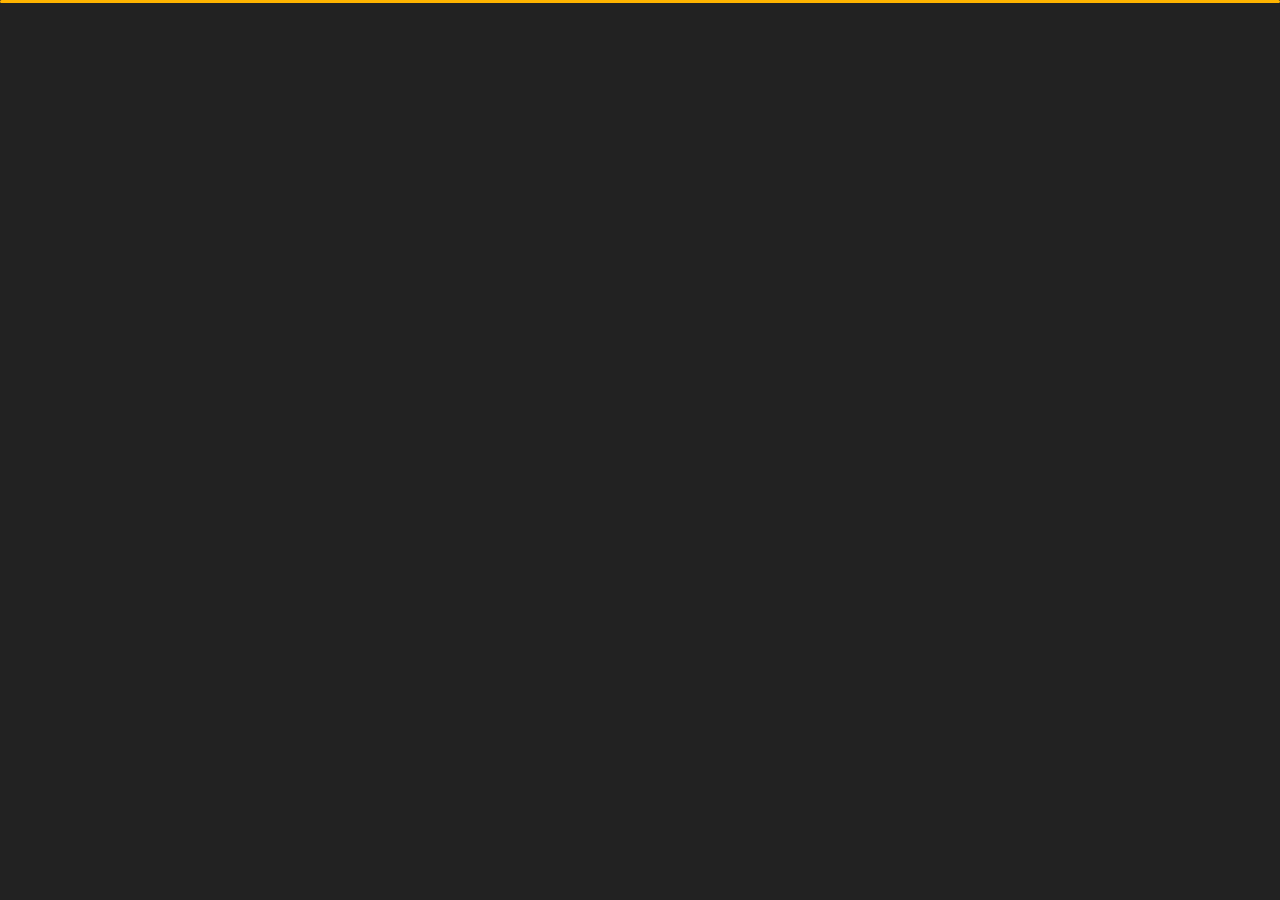
<file: templates/profile/tunis/site/dark/contact.html>
<!DOCTYPE html>
<html lang="en">

<head>
    <meta charset="utf-8">
    <title>Contact - Tunis Personal Portfolio</title>
    <meta name="viewport" content="width=device-width, initial-scale=1">

    <!-- Template Google Fonts -->
    <link href="https://fonts.googleapis.com/css?family=Poppins:400,400i,500,500i,600,600i,700,700i,800,800i,900,900i" rel="stylesheet">
    <link href="https://fonts.googleapis.com/css?family=Open+Sans:300,400,400i,600,600i,700" rel="stylesheet">

    <!-- Template CSS Files -->
    <link href="css/bootstrap.min.css" rel="stylesheet">
    <link href="css/preloader.min.css" rel="stylesheet">
    <link href="css/circle.css" rel="stylesheet">
    <link href="css/font-awesome.min.css" rel="stylesheet">
    <link href="css/fm.revealator.jquery.min.css" rel="stylesheet">
    <link href="css/style.css" rel="stylesheet">

    <!-- CSS Skin File -->
    <link href="css/skins/yellow.css" rel="stylesheet">

    <!-- Modernizr JS File -->
    <script src="js/modernizr.custom.js"></script>
</head>

<body class="contact">
<!-- Header Starts -->
<header class="header" id="navbar-collapse-toggle">
    <!-- Fixed Navigation Starts -->
    <ul class="icon-menu d-none d-lg-block revealator-slideup revealator-once revealator-delay1">
        <li class="icon-box">
            <i class="fa fa-home"></i>
            <a href="index.html">
                <h2>Home</h2>
            </a>
        </li>
        <li class="icon-box">
            <i class="fa fa-user"></i>
            <a href="about.html">
                <h2>About</h2>
            </a>
        </li>
        <li class="icon-box">
            <i class="fa fa-briefcase"></i>
            <a href="portfolio.html">
                <h2>Portfolio</h2>
            </a>
        </li>
        <li class="icon-box active">
            <i class="fa fa-envelope-open"></i>
            <a href="contact.html">
                <h2>Contact</h2>
            </a>
        </li>
        <li class="icon-box">
            <i class="fa fa-comments"></i>
            <a href="blog.html">
                <h2>Blog</h2>
            </a>
        </li>
    </ul>
    <!-- Fixed Navigation Ends -->
    <!-- Mobile Menu Starts -->
    <nav role="navigation" class="d-block d-lg-none">
        <div id="menuToggle">
            <input type="checkbox" />
            <span></span>
            <span></span>
            <span></span>
            <ul class="list-unstyled" id="menu">
                <li><a href="index.html"><i class="fa fa-home"></i><span>Home</span></a></li>
                <li><a href="about.html"><i class="fa fa-user"></i><span>About</span></a></li>
                <li><a href="portfolio.html"><i class="fa fa-folder-open"></i><span>Portfolio</span></a></li>
                <li class="active"><a href="contact.html"><i class="fa fa-envelope-open"></i><span>Contact</span></a></li>
                <li><a href="blog.html"><i class="fa fa-comments"></i><span>Blog</span></a></li>
            </ul>
        </div>
    </nav>
    <!-- Mobile Menu Ends -->
</header>
<!-- Header Ends -->
<!-- Page Title Starts -->
<section class="title-section text-left text-sm-center revealator-slideup revealator-once revealator-delay1">
    <h1>get in <span>touch</span></h1>
    <span class="title-bg">contact</span>
</section>
<!-- Page Title Ends -->
<!-- Main Content Starts -->
<section class="main-content revealator-slideup revealator-once revealator-delay1">
    <div class="container">
        <div class="row">
            <!-- Left Side Starts -->
            <div class="col-12 col-lg-4">
                <h3 class="text-uppercase custom-title mb-0 ft-wt-600 pb-3">Don't be shy !</h3>
                <p class="open-sans-font mb-3">Feel free to get in touch with me. I am always open to discussing new projects, creative ideas or opportunities to be part of your visions.</p>
                <p class="open-sans-font custom-span-contact position-relative">
                    <i class="fa fa-envelope-open position-absolute"></i>
                    <span class="d-block">mail me</span>steve@mail.com
                </p>
                <p class="open-sans-font custom-span-contact position-relative">
                    <i class="fa fa-phone-square position-absolute"></i>
                    <span class="d-block">call me</span>+216 21 184 010
                </p>
                <ul class="social list-unstyled pt-1 mb-5">
                    <li class="facebook"><a title="Facebook" href="#"><i class="fa fa-facebook"></i></a>
                    </li>
                    <li class="twitter"><a title="Twitter" href="#"><i class="fa fa-twitter"></i></a>
                    </li>
                    <li class="youtube"><a title="Youtube" href="#"><i class="fa fa-youtube"></i></a>
                    </li>
                    <li class="dribbble"><a title="Dribbble" href="#"><i class="fa fa-dribbble"></i></a>
                    </li>
                </ul>
            </div>
            <!-- Left Side Ends -->
            <!-- Contact Form Starts -->
            <div class="col-12 col-lg-8">
                <form class="contactform" method="post" action="php/process-form.php">
                    <div class="contactform">
                        <div class="row">
                            <div class="col-12 col-md-4">
                                <input type="text" name="name" placeholder="YOUR NAME">
                            </div>
                            <div class="col-12 col-md-4">
                                <input type="email" name="email" placeholder="YOUR EMAIL">
                            </div>
                            <div class="col-12 col-md-4">
                                <input type="text" name="subject" placeholder="YOUR SUBJECT">
                            </div>
                            <div class="col-12">
                                <textarea name="message" placeholder="YOUR MESSAGE"></textarea>
                                <button type="submit" class="button">
                                    <span class="button-text">Send Message</span>
                                    <span class="button-icon fa fa-send"></span>
                                </button>
                            </div>
                            <div class="col-12 form-message">
                                <span class="output_message text-center font-weight-600 text-uppercase"></span>
                            </div>
                        </div>
                    </div>
                </form>
            </div>
            <!-- Contact Form Ends -->
        </div>
    </div>

</section>
<!-- Template JS Files -->
<script src="js/jquery-3.5.0.min.js"></script>
<script src="js/preloader.min.js"></script>
<script src="js/fm.revealator.jquery.min.js"></script>
<script src="js/imagesloaded.pkgd.min.js"></script>
<script src="js/masonry.pkgd.min.js"></script>
<script src="js/classie.js"></script>
<script src="js/cbpGridGallery.js"></script>
<script src="js/jquery.hoverdir.js"></script>
<script src="js/popper.min.js"></script>
<script src="js/bootstrap.js"></script>
<script src="js/custom.js"></script>

</body>

</html>
</file>
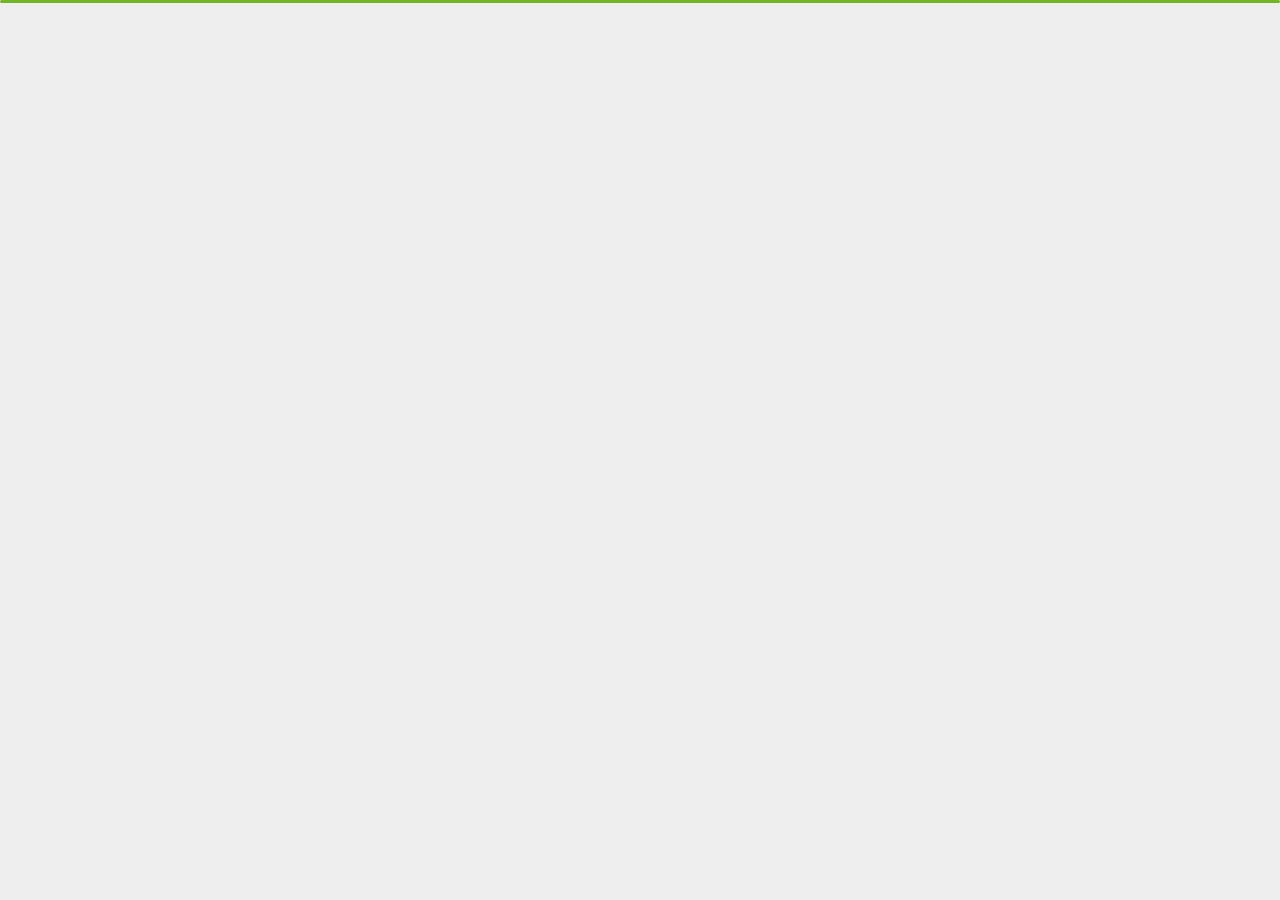
<file: templates/profile/tunis/site/light/contact.html>
<!DOCTYPE html>
<html lang="en">

<head>
    <meta charset="utf-8">
    <title>Contact - Tunis Personal Portfolio</title>
    <meta name="viewport" content="width=device-width, initial-scale=1">

    <!-- Template Google Fonts -->
    <link href="https://fonts.googleapis.com/css?family=Poppins:400,400i,500,500i,600,600i,700,700i,800,800i,900,900i" rel="stylesheet">
    <link href="https://fonts.googleapis.com/css?family=Open+Sans:300,400,400i,600,600i,700" rel="stylesheet">

    <!-- Template CSS Files -->
    <link href="css/bootstrap.min.css" rel="stylesheet">
    <link href="css/preloader.min.css" rel="stylesheet">
    <link href="css/circle.css" rel="stylesheet">
    <link href="css/font-awesome.min.css" rel="stylesheet">
    <link href="css/fm.revealator.jquery.min.css" rel="stylesheet">
    <link href="css/style.css" rel="stylesheet">

    <!-- CSS Skin File -->
    <link href="css/skins/green.css" rel="stylesheet">

    <!-- Modernizr JS File -->
    <script src="js/modernizr.custom.js"></script>
</head>

<body class="contact light">
<!-- Header Starts -->
<header class="header" id="navbar-collapse-toggle">
    <!-- Fixed Navigation Starts -->
    <ul class="icon-menu d-none d-lg-block revealator-slideup revealator-once revealator-delay1">
        <li class="icon-box">
            <i class="fa fa-home"></i>
            <a href="index.html">
                <h2>Home</h2>
            </a>
        </li>
        <li class="icon-box">
            <i class="fa fa-user"></i>
            <a href="about.html">
                <h2>About</h2>
            </a>
        </li>
        <li class="icon-box">
            <i class="fa fa-briefcase"></i>
            <a href="portfolio.html">
                <h2>Portfolio</h2>
            </a>
        </li>
        <li class="icon-box active">
            <i class="fa fa-envelope-open"></i>
            <a href="contact.html">
                <h2>Contact</h2>
            </a>
        </li>
        <li class="icon-box">
            <i class="fa fa-comments"></i>
            <a href="blog.html">
                <h2>Blog</h2>
            </a>
        </li>
    </ul>
    <!-- Fixed Navigation Ends -->
    <!-- Mobile Menu Starts -->
    <nav role="navigation" class="d-block d-lg-none">
        <div id="menuToggle">
            <input type="checkbox" />
            <span></span>
            <span></span>
            <span></span>
            <ul class="list-unstyled" id="menu">
                <li><a href="index.html"><i class="fa fa-home"></i><span>Home</span></a></li>
                <li><a href="about.html"><i class="fa fa-user"></i><span>About</span></a></li>
                <li><a href="portfolio.html"><i class="fa fa-folder-open"></i><span>Portfolio</span></a></li>
                <li class="active"><a href="contact.html"><i class="fa fa-envelope-open"></i><span>Contact</span></a></li>
                <li><a href="blog.html"><i class="fa fa-comments"></i><span>Blog</span></a></li>
            </ul>
        </div>
    </nav>
    <!-- Mobile Menu Ends -->
</header>
<!-- Header Ends -->
<!-- Page Title Starts -->
<section class="title-section text-left text-sm-center revealator-slideup revealator-once revealator-delay1">
    <h1>get in <span>touch</span></h1>
    <span class="title-bg">contact</span>
</section>
<!-- Page Title Ends -->
<!-- Main Content Starts -->
<section class="main-content revealator-slideup revealator-once revealator-delay1">
    <div class="container">
        <div class="row">
            <!-- Left Side Starts -->
            <div class="col-12 col-lg-4">
                <h3 class="text-uppercase custom-title mb-0 ft-wt-600 pb-3">Don't be shy !</h3>
                <p class="open-sans-font mb-3">Feel free to get in touch with me. I am always open to discussing new projects, creative ideas or opportunities to be part of your visions.</p>
                <p class="open-sans-font custom-span-contact position-relative">
                    <i class="fa fa-envelope-open position-absolute"></i>
                    <span class="d-block">mail me</span>lucy@mail.com
                </p>
                <p class="open-sans-font custom-span-contact position-relative">
                    <i class="fa fa-phone-square position-absolute"></i>
                    <span class="d-block">call me</span>+216 21 184 010
                </p>
                <ul class="social list-unstyled pt-1 mb-5">
                    <li class="facebook"><a title="Facebook" href="#"><i class="fa fa-facebook"></i></a>
                    </li>
                    <li class="twitter"><a title="Twitter" href="#"><i class="fa fa-twitter"></i></a>
                    </li>
                    <li class="youtube"><a title="Youtube" href="#"><i class="fa fa-youtube"></i></a>
                    </li>
                    <li class="dribbble"><a title="Dribbble" href="#"><i class="fa fa-dribbble"></i></a>
                    </li>
                </ul>
            </div>
            <!-- Left Side Ends -->
            <!-- Contact Form Starts -->
            <div class="col-12 col-lg-8">
                <form class="contactform" method="post" action="php/process-form.php">
                    <div class="contactform">
                        <div class="row">
                            <div class="col-12 col-md-4">
                                <input type="text" name="name" placeholder="YOUR NAME">
                            </div>
                            <div class="col-12 col-md-4">
                                <input type="email" name="email" placeholder="YOUR EMAIL">
                            </div>
                            <div class="col-12 col-md-4">
                                <input type="text" name="subject" placeholder="YOUR SUBJECT">
                            </div>
                            <div class="col-12">
                                <textarea name="message" placeholder="YOUR MESSAGE"></textarea>
                                <button type="submit" class="button">
                                    <span class="button-text">Send Message</span>
                                    <span class="button-icon fa fa-send"></span>
                                </button>
                            </div>
                            <div class="col-12 form-message">
                                <span class="output_message text-center font-weight-600 text-uppercase"></span>
                            </div>
                        </div>
                    </div>
                </form>
            </div>
            <!-- Contact Form Ends -->
        </div>
    </div>

</section>
<!-- Template JS Files -->
<script src="js/jquery-3.5.0.min.js"></script>
<script src="js/preloader.min.js"></script>
<script src="js/fm.revealator.jquery.min.js"></script>
<script src="js/imagesloaded.pkgd.min.js"></script>
<script src="js/masonry.pkgd.min.js"></script>
<script src="js/classie.js"></script>
<script src="js/cbpGridGallery.js"></script>
<script src="js/jquery.hoverdir.js"></script>
<script src="js/popper.min.js"></script>
<script src="js/bootstrap.js"></script>
<script src="js/custom.js"></script>

</body>

</html>
</file>
<file: templates/profile/tunis/site/dark/css/circle.css>
.rect-auto,
.c100.p51 .slice,
.c100.p52 .slice,
.c100.p53 .slice,
.c100.p54 .slice,
.c100.p55 .slice,
.c100.p56 .slice,
.c100.p57 .slice,
.c100.p58 .slice,
.c100.p59 .slice,
.c100.p60 .slice,
.c100.p61 .slice,
.c100.p62 .slice,
.c100.p63 .slice,
.c100.p64 .slice,
.c100.p65 .slice,
.c100.p66 .slice,
.c100.p67 .slice,
.c100.p68 .slice,
.c100.p69 .slice,
.c100.p70 .slice,
.c100.p71 .slice,
.c100.p72 .slice,
.c100.p73 .slice,
.c100.p74 .slice,
.c100.p75 .slice,
.c100.p76 .slice,
.c100.p77 .slice,
.c100.p78 .slice,
.c100.p79 .slice,
.c100.p80 .slice,
.c100.p81 .slice,
.c100.p82 .slice,
.c100.p83 .slice,
.c100.p84 .slice,
.c100.p85 .slice,
.c100.p86 .slice,
.c100.p87 .slice,
.c100.p88 .slice,
.c100.p89 .slice,
.c100.p90 .slice,
.c100.p91 .slice,
.c100.p92 .slice,
.c100.p93 .slice,
.c100.p94 .slice,
.c100.p95 .slice,
.c100.p96 .slice,
.c100.p97 .slice,
.c100.p98 .slice,
.c100.p99 .slice,
.c100.p100 .slice {
  clip: rect(auto, auto, auto, auto);
}
.pie,
.c100 .bar,
.c100.p51 .fill,
.c100.p52 .fill,
.c100.p53 .fill,
.c100.p54 .fill,
.c100.p55 .fill,
.c100.p56 .fill,
.c100.p57 .fill,
.c100.p58 .fill,
.c100.p59 .fill,
.c100.p60 .fill,
.c100.p61 .fill,
.c100.p62 .fill,
.c100.p63 .fill,
.c100.p64 .fill,
.c100.p65 .fill,
.c100.p66 .fill,
.c100.p67 .fill,
.c100.p68 .fill,
.c100.p69 .fill,
.c100.p70 .fill,
.c100.p71 .fill,
.c100.p72 .fill,
.c100.p73 .fill,
.c100.p74 .fill,
.c100.p75 .fill,
.c100.p76 .fill,
.c100.p77 .fill,
.c100.p78 .fill,
.c100.p79 .fill,
.c100.p80 .fill,
.c100.p81 .fill,
.c100.p82 .fill,
.c100.p83 .fill,
.c100.p84 .fill,
.c100.p85 .fill,
.c100.p86 .fill,
.c100.p87 .fill,
.c100.p88 .fill,
.c100.p89 .fill,
.c100.p90 .fill,
.c100.p91 .fill,
.c100.p92 .fill,
.c100.p93 .fill,
.c100.p94 .fill,
.c100.p95 .fill,
.c100.p96 .fill,
.c100.p97 .fill,
.c100.p98 .fill,
.c100.p99 .fill,
.c100.p100 .fill {
  position: absolute;
  border: 0.08em solid #307bbb;
  width: 0.84em;
  height: 0.84em;
  clip: rect(0em, 0.5em, 1em, 0em);
  border-radius: 50%;
  -webkit-transform: rotate(0deg);
  -moz-transform: rotate(0deg);
  -ms-transform: rotate(0deg);
  -o-transform: rotate(0deg);
  transform: rotate(0deg);
}
.pie-fill,
.c100.p51 .bar:after,
.c100.p51 .fill,
.c100.p52 .bar:after,
.c100.p52 .fill,
.c100.p53 .bar:after,
.c100.p53 .fill,
.c100.p54 .bar:after,
.c100.p54 .fill,
.c100.p55 .bar:after,
.c100.p55 .fill,
.c100.p56 .bar:after,
.c100.p56 .fill,
.c100.p57 .bar:after,
.c100.p57 .fill,
.c100.p58 .bar:after,
.c100.p58 .fill,
.c100.p59 .bar:after,
.c100.p59 .fill,
.c100.p60 .bar:after,
.c100.p60 .fill,
.c100.p61 .bar:after,
.c100.p61 .fill,
.c100.p62 .bar:after,
.c100.p62 .fill,
.c100.p63 .bar:after,
.c100.p63 .fill,
.c100.p64 .bar:after,
.c100.p64 .fill,
.c100.p65 .bar:after,
.c100.p65 .fill,
.c100.p66 .bar:after,
.c100.p66 .fill,
.c100.p67 .bar:after,
.c100.p67 .fill,
.c100.p68 .bar:after,
.c100.p68 .fill,
.c100.p69 .bar:after,
.c100.p69 .fill,
.c100.p70 .bar:after,
.c100.p70 .fill,
.c100.p71 .bar:after,
.c100.p71 .fill,
.c100.p72 .bar:after,
.c100.p72 .fill,
.c100.p73 .bar:after,
.c100.p73 .fill,
.c100.p74 .bar:after,
.c100.p74 .fill,
.c100.p75 .bar:after,
.c100.p75 .fill,
.c100.p76 .bar:after,
.c100.p76 .fill,
.c100.p77 .bar:after,
.c100.p77 .fill,
.c100.p78 .bar:after,
.c100.p78 .fill,
.c100.p79 .bar:after,
.c100.p79 .fill,
.c100.p80 .bar:after,
.c100.p80 .fill,
.c100.p81 .bar:after,
.c100.p81 .fill,
.c100.p82 .bar:after,
.c100.p82 .fill,
.c100.p83 .bar:after,
.c100.p83 .fill,
.c100.p84 .bar:after,
.c100.p84 .fill,
.c100.p85 .bar:after,
.c100.p85 .fill,
.c100.p86 .bar:after,
.c100.p86 .fill,
.c100.p87 .bar:after,
.c100.p87 .fill,
.c100.p88 .bar:after,
.c100.p88 .fill,
.c100.p89 .bar:after,
.c100.p89 .fill,
.c100.p90 .bar:after,
.c100.p90 .fill,
.c100.p91 .bar:after,
.c100.p91 .fill,
.c100.p92 .bar:after,
.c100.p92 .fill,
.c100.p93 .bar:after,
.c100.p93 .fill,
.c100.p94 .bar:after,
.c100.p94 .fill,
.c100.p95 .bar:after,
.c100.p95 .fill,
.c100.p96 .bar:after,
.c100.p96 .fill,
.c100.p97 .bar:after,
.c100.p97 .fill,
.c100.p98 .bar:after,
.c100.p98 .fill,
.c100.p99 .bar:after,
.c100.p99 .fill,
.c100.p100 .bar:after,
.c100.p100 .fill {
  -webkit-transform: rotate(180deg);
  -moz-transform: rotate(180deg);
  -ms-transform: rotate(180deg);
  -o-transform: rotate(180deg);
  transform: rotate(180deg);
}
.c100 {
  position: relative;
  font-size: 120px;
  width: 1em;
  height: 1em;
  border-radius: 50%;
  float: left;
  margin: 0 0.1em 0.1em 0;
  background-color: #cccccc;
}
.c100 *,
.c100 *:before,
.c100 *:after {
  -webkit-box-sizing: content-box;
  -moz-box-sizing: content-box;
  box-sizing: content-box;
}
.c100.center {
  float: none;
  margin: 0 auto;
}
.c100.big {
  font-size: 240px;
}
.c100.small {
  font-size: 80px;
}
.c100 > span {
  position: absolute;
  width: 100%;
  z-index: 1;
  left: 0;
  top: 0;
  width: 5em;
  line-height: 5em;
  font-size: 0.2em;
  color: #cccccc;
  display: block;
  text-align: center;
  white-space: nowrap;
  -webkit-transition-property: all;
  -moz-transition-property: all;
  -o-transition-property: all;
  transition-property: all;
  -webkit-transition-duration: 0.2s;
  -moz-transition-duration: 0.2s;
  -o-transition-duration: 0.2s;
  transition-duration: 0.2s;
  -webkit-transition-timing-function: ease-out;
  -moz-transition-timing-function: ease-out;
  -o-transition-timing-function: ease-out;
  transition-timing-function: ease-out;
}
.c100:after {
  position: absolute;
  top: 0.08em;
  left: 0.08em;
  display: block;
  content: " ";
  border-radius: 50%;
  background-color: #f5f5f5;
  width: 0.84em;
  height: 0.84em;
  -webkit-transition-property: all;
  -moz-transition-property: all;
  -o-transition-property: all;
  transition-property: all;
  -webkit-transition-duration: 0.2s;
  -moz-transition-duration: 0.2s;
  -o-transition-duration: 0.2s;
  transition-duration: 0.2s;
  -webkit-transition-timing-function: ease-in;
  -moz-transition-timing-function: ease-in;
  -o-transition-timing-function: ease-in;
  transition-timing-function: ease-in;
}
.c100 .slice {
  position: absolute;
  width: 1em;
  height: 1em;
  clip: rect(0em, 1em, 1em, 0.5em);
}
.c100.p1 .bar {
  -webkit-transform: rotate(3.6deg);
  -moz-transform: rotate(3.6deg);
  -ms-transform: rotate(3.6deg);
  -o-transform: rotate(3.6deg);
  transform: rotate(3.6deg);
}
.c100.p2 .bar {
  -webkit-transform: rotate(7.2deg);
  -moz-transform: rotate(7.2deg);
  -ms-transform: rotate(7.2deg);
  -o-transform: rotate(7.2deg);
  transform: rotate(7.2deg);
}
.c100.p3 .bar {
  -webkit-transform: rotate(10.8deg);
  -moz-transform: rotate(10.8deg);
  -ms-transform: rotate(10.8deg);
  -o-transform: rotate(10.8deg);
  transform: rotate(10.8deg);
}
.c100.p4 .bar {
  -webkit-transform: rotate(14.4deg);
  -moz-transform: rotate(14.4deg);
  -ms-transform: rotate(14.4deg);
  -o-transform: rotate(14.4deg);
  transform: rotate(14.4deg);
}
.c100.p5 .bar {
  -webkit-transform: rotate(18deg);
  -moz-transform: rotate(18deg);
  -ms-transform: rotate(18deg);
  -o-transform: rotate(18deg);
  transform: rotate(18deg);
}
.c100.p6 .bar {
  -webkit-transform: rotate(21.6deg);
  -moz-transform: rotate(21.6deg);
  -ms-transform: rotate(21.6deg);
  -o-transform: rotate(21.6deg);
  transform: rotate(21.6deg);
}
.c100.p7 .bar {
  -webkit-transform: rotate(25.2deg);
  -moz-transform: rotate(25.2deg);
  -ms-transform: rotate(25.2deg);
  -o-transform: rotate(25.2deg);
  transform: rotate(25.2deg);
}
.c100.p8 .bar {
  -webkit-transform: rotate(28.8deg);
  -moz-transform: rotate(28.8deg);
  -ms-transform: rotate(28.8deg);
  -o-transform: rotate(28.8deg);
  transform: rotate(28.8deg);
}
.c100.p9 .bar {
  -webkit-transform: rotate(32.4deg);
  -moz-transform: rotate(32.4deg);
  -ms-transform: rotate(32.4deg);
  -o-transform: rotate(32.4deg);
  transform: rotate(32.4deg);
}
.c100.p10 .bar {
  -webkit-transform: rotate(36deg);
  -moz-transform: rotate(36deg);
  -ms-transform: rotate(36deg);
  -o-transform: rotate(36deg);
  transform: rotate(36deg);
}
.c100.p11 .bar {
  -webkit-transform: rotate(39.6deg);
  -moz-transform: rotate(39.6deg);
  -ms-transform: rotate(39.6deg);
  -o-transform: rotate(39.6deg);
  transform: rotate(39.6deg);
}
.c100.p12 .bar {
  -webkit-transform: rotate(43.2deg);
  -moz-transform: rotate(43.2deg);
  -ms-transform: rotate(43.2deg);
  -o-transform: rotate(43.2deg);
  transform: rotate(43.2deg);
}
.c100.p13 .bar {
  -webkit-transform: rotate(46.800000000000004deg);
  -moz-transform: rotate(46.800000000000004deg);
  -ms-transform: rotate(46.800000000000004deg);
  -o-transform: rotate(46.800000000000004deg);
  transform: rotate(46.800000000000004deg);
}
.c100.p14 .bar {
  -webkit-transform: rotate(50.4deg);
  -moz-transform: rotate(50.4deg);
  -ms-transform: rotate(50.4deg);
  -o-transform: rotate(50.4deg);
  transform: rotate(50.4deg);
}
.c100.p15 .bar {
  -webkit-transform: rotate(54deg);
  -moz-transform: rotate(54deg);
  -ms-transform: rotate(54deg);
  -o-transform: rotate(54deg);
  transform: rotate(54deg);
}
.c100.p16 .bar {
  -webkit-transform: rotate(57.6deg);
  -moz-transform: rotate(57.6deg);
  -ms-transform: rotate(57.6deg);
  -o-transform: rotate(57.6deg);
  transform: rotate(57.6deg);
}
.c100.p17 .bar {
  -webkit-transform: rotate(61.2deg);
  -moz-transform: rotate(61.2deg);
  -ms-transform: rotate(61.2deg);
  -o-transform: rotate(61.2deg);
  transform: rotate(61.2deg);
}
.c100.p18 .bar {
  -webkit-transform: rotate(64.8deg);
  -moz-transform: rotate(64.8deg);
  -ms-transform: rotate(64.8deg);
  -o-transform: rotate(64.8deg);
  transform: rotate(64.8deg);
}
.c100.p19 .bar {
  -webkit-transform: rotate(68.4deg);
  -moz-transform: rotate(68.4deg);
  -ms-transform: rotate(68.4deg);
  -o-transform: rotate(68.4deg);
  transform: rotate(68.4deg);
}
.c100.p20 .bar {
  -webkit-transform: rotate(72deg);
  -moz-transform: rotate(72deg);
  -ms-transform: rotate(72deg);
  -o-transform: rotate(72deg);
  transform: rotate(72deg);
}
.c100.p21 .bar {
  -webkit-transform: rotate(75.60000000000001deg);
  -moz-transform: rotate(75.60000000000001deg);
  -ms-transform: rotate(75.60000000000001deg);
  -o-transform: rotate(75.60000000000001deg);
  transform: rotate(75.60000000000001deg);
}
.c100.p22 .bar {
  -webkit-transform: rotate(79.2deg);
  -moz-transform: rotate(79.2deg);
  -ms-transform: rotate(79.2deg);
  -o-transform: rotate(79.2deg);
  transform: rotate(79.2deg);
}
.c100.p23 .bar {
  -webkit-transform: rotate(82.8deg);
  -moz-transform: rotate(82.8deg);
  -ms-transform: rotate(82.8deg);
  -o-transform: rotate(82.8deg);
  transform: rotate(82.8deg);
}
.c100.p24 .bar {
  -webkit-transform: rotate(86.4deg);
  -moz-transform: rotate(86.4deg);
  -ms-transform: rotate(86.4deg);
  -o-transform: rotate(86.4deg);
  transform: rotate(86.4deg);
}
.c100.p25 .bar {
  -webkit-transform: rotate(90deg);
  -moz-transform: rotate(90deg);
  -ms-transform: rotate(90deg);
  -o-transform: rotate(90deg);
  transform: rotate(90deg);
}
.c100.p26 .bar {
  -webkit-transform: rotate(93.60000000000001deg);
  -moz-transform: rotate(93.60000000000001deg);
  -ms-transform: rotate(93.60000000000001deg);
  -o-transform: rotate(93.60000000000001deg);
  transform: rotate(93.60000000000001deg);
}
.c100.p27 .bar {
  -webkit-transform: rotate(97.2deg);
  -moz-transform: rotate(97.2deg);
  -ms-transform: rotate(97.2deg);
  -o-transform: rotate(97.2deg);
  transform: rotate(97.2deg);
}
.c100.p28 .bar {
  -webkit-transform: rotate(100.8deg);
  -moz-transform: rotate(100.8deg);
  -ms-transform: rotate(100.8deg);
  -o-transform: rotate(100.8deg);
  transform: rotate(100.8deg);
}
.c100.p29 .bar {
  -webkit-transform: rotate(104.4deg);
  -moz-transform: rotate(104.4deg);
  -ms-transform: rotate(104.4deg);
  -o-transform: rotate(104.4deg);
  transform: rotate(104.4deg);
}
.c100.p30 .bar {
  -webkit-transform: rotate(108deg);
  -moz-transform: rotate(108deg);
  -ms-transform: rotate(108deg);
  -o-transform: rotate(108deg);
  transform: rotate(108deg);
}
.c100.p31 .bar {
  -webkit-transform: rotate(111.60000000000001deg);
  -moz-transform: rotate(111.60000000000001deg);
  -ms-transform: rotate(111.60000000000001deg);
  -o-transform: rotate(111.60000000000001deg);
  transform: rotate(111.60000000000001deg);
}
.c100.p32 .bar {
  -webkit-transform: rotate(115.2deg);
  -moz-transform: rotate(115.2deg);
  -ms-transform: rotate(115.2deg);
  -o-transform: rotate(115.2deg);
  transform: rotate(115.2deg);
}
.c100.p33 .bar {
  -webkit-transform: rotate(118.8deg);
  -moz-transform: rotate(118.8deg);
  -ms-transform: rotate(118.8deg);
  -o-transform: rotate(118.8deg);
  transform: rotate(118.8deg);
}
.c100.p34 .bar {
  -webkit-transform: rotate(122.4deg);
  -moz-transform: rotate(122.4deg);
  -ms-transform: rotate(122.4deg);
  -o-transform: rotate(122.4deg);
  transform: rotate(122.4deg);
}
.c100.p35 .bar {
  -webkit-transform: rotate(126deg);
  -moz-transform: rotate(126deg);
  -ms-transform: rotate(126deg);
  -o-transform: rotate(126deg);
  transform: rotate(126deg);
}
.c100.p36 .bar {
  -webkit-transform: rotate(129.6deg);
  -moz-transform: rotate(129.6deg);
  -ms-transform: rotate(129.6deg);
  -o-transform: rotate(129.6deg);
  transform: rotate(129.6deg);
}
.c100.p37 .bar {
  -webkit-transform: rotate(133.20000000000002deg);
  -moz-transform: rotate(133.20000000000002deg);
  -ms-transform: rotate(133.20000000000002deg);
  -o-transform: rotate(133.20000000000002deg);
  transform: rotate(133.20000000000002deg);
}
.c100.p38 .bar {
  -webkit-transform: rotate(136.8deg);
  -moz-transform: rotate(136.8deg);
  -ms-transform: rotate(136.8deg);
  -o-transform: rotate(136.8deg);
  transform: rotate(136.8deg);
}
.c100.p39 .bar {
  -webkit-transform: rotate(140.4deg);
  -moz-transform: rotate(140.4deg);
  -ms-transform: rotate(140.4deg);
  -o-transform: rotate(140.4deg);
  transform: rotate(140.4deg);
}
.c100.p40 .bar {
  -webkit-transform: rotate(144deg);
  -moz-transform: rotate(144deg);
  -ms-transform: rotate(144deg);
  -o-transform: rotate(144deg);
  transform: rotate(144deg);
}
.c100.p41 .bar {
  -webkit-transform: rotate(147.6deg);
  -moz-transform: rotate(147.6deg);
  -ms-transform: rotate(147.6deg);
  -o-transform: rotate(147.6deg);
  transform: rotate(147.6deg);
}
.c100.p42 .bar {
  -webkit-transform: rotate(151.20000000000002deg);
  -moz-transform: rotate(151.20000000000002deg);
  -ms-transform: rotate(151.20000000000002deg);
  -o-transform: rotate(151.20000000000002deg);
  transform: rotate(151.20000000000002deg);
}
.c100.p43 .bar {
  -webkit-transform: rotate(154.8deg);
  -moz-transform: rotate(154.8deg);
  -ms-transform: rotate(154.8deg);
  -o-transform: rotate(154.8deg);
  transform: rotate(154.8deg);
}
.c100.p44 .bar {
  -webkit-transform: rotate(158.4deg);
  -moz-transform: rotate(158.4deg);
  -ms-transform: rotate(158.4deg);
  -o-transform: rotate(158.4deg);
  transform: rotate(158.4deg);
}
.c100.p45 .bar {
  -webkit-transform: rotate(162deg);
  -moz-transform: rotate(162deg);
  -ms-transform: rotate(162deg);
  -o-transform: rotate(162deg);
  transform: rotate(162deg);
}
.c100.p46 .bar {
  -webkit-transform: rotate(165.6deg);
  -moz-transform: rotate(165.6deg);
  -ms-transform: rotate(165.6deg);
  -o-transform: rotate(165.6deg);
  transform: rotate(165.6deg);
}
.c100.p47 .bar {
  -webkit-transform: rotate(169.20000000000002deg);
  -moz-transform: rotate(169.20000000000002deg);
  -ms-transform: rotate(169.20000000000002deg);
  -o-transform: rotate(169.20000000000002deg);
  transform: rotate(169.20000000000002deg);
}
.c100.p48 .bar {
  -webkit-transform: rotate(172.8deg);
  -moz-transform: rotate(172.8deg);
  -ms-transform: rotate(172.8deg);
  -o-transform: rotate(172.8deg);
  transform: rotate(172.8deg);
}
.c100.p49 .bar {
  -webkit-transform: rotate(176.4deg);
  -moz-transform: rotate(176.4deg);
  -ms-transform: rotate(176.4deg);
  -o-transform: rotate(176.4deg);
  transform: rotate(176.4deg);
}
.c100.p50 .bar {
  -webkit-transform: rotate(180deg);
  -moz-transform: rotate(180deg);
  -ms-transform: rotate(180deg);
  -o-transform: rotate(180deg);
  transform: rotate(180deg);
}
.c100.p51 .bar {
  -webkit-transform: rotate(183.6deg);
  -moz-transform: rotate(183.6deg);
  -ms-transform: rotate(183.6deg);
  -o-transform: rotate(183.6deg);
  transform: rotate(183.6deg);
}
.c100.p52 .bar {
  -webkit-transform: rotate(187.20000000000002deg);
  -moz-transform: rotate(187.20000000000002deg);
  -ms-transform: rotate(187.20000000000002deg);
  -o-transform: rotate(187.20000000000002deg);
  transform: rotate(187.20000000000002deg);
}
.c100.p53 .bar {
  -webkit-transform: rotate(190.8deg);
  -moz-transform: rotate(190.8deg);
  -ms-transform: rotate(190.8deg);
  -o-transform: rotate(190.8deg);
  transform: rotate(190.8deg);
}
.c100.p54 .bar {
  -webkit-transform: rotate(194.4deg);
  -moz-transform: rotate(194.4deg);
  -ms-transform: rotate(194.4deg);
  -o-transform: rotate(194.4deg);
  transform: rotate(194.4deg);
}
.c100.p55 .bar {
  -webkit-transform: rotate(198deg);
  -moz-transform: rotate(198deg);
  -ms-transform: rotate(198deg);
  -o-transform: rotate(198deg);
  transform: rotate(198deg);
}
.c100.p56 .bar {
  -webkit-transform: rotate(201.6deg);
  -moz-transform: rotate(201.6deg);
  -ms-transform: rotate(201.6deg);
  -o-transform: rotate(201.6deg);
  transform: rotate(201.6deg);
}
.c100.p57 .bar {
  -webkit-transform: rotate(205.20000000000002deg);
  -moz-transform: rotate(205.20000000000002deg);
  -ms-transform: rotate(205.20000000000002deg);
  -o-transform: rotate(205.20000000000002deg);
  transform: rotate(205.20000000000002deg);
}
.c100.p58 .bar {
  -webkit-transform: rotate(208.8deg);
  -moz-transform: rotate(208.8deg);
  -ms-transform: rotate(208.8deg);
  -o-transform: rotate(208.8deg);
  transform: rotate(208.8deg);
}
.c100.p59 .bar {
  -webkit-transform: rotate(212.4deg);
  -moz-transform: rotate(212.4deg);
  -ms-transform: rotate(212.4deg);
  -o-transform: rotate(212.4deg);
  transform: rotate(212.4deg);
}
.c100.p60 .bar {
  -webkit-transform: rotate(216deg);
  -moz-transform: rotate(216deg);
  -ms-transform: rotate(216deg);
  -o-transform: rotate(216deg);
  transform: rotate(216deg);
}
.c100.p61 .bar {
  -webkit-transform: rotate(219.6deg);
  -moz-transform: rotate(219.6deg);
  -ms-transform: rotate(219.6deg);
  -o-transform: rotate(219.6deg);
  transform: rotate(219.6deg);
}
.c100.p62 .bar {
  -webkit-transform: rotate(223.20000000000002deg);
  -moz-transform: rotate(223.20000000000002deg);
  -ms-transform: rotate(223.20000000000002deg);
  -o-transform: rotate(223.20000000000002deg);
  transform: rotate(223.20000000000002deg);
}
.c100.p63 .bar {
  -webkit-transform: rotate(226.8deg);
  -moz-transform: rotate(226.8deg);
  -ms-transform: rotate(226.8deg);
  -o-transform: rotate(226.8deg);
  transform: rotate(226.8deg);
}
.c100.p64 .bar {
  -webkit-transform: rotate(230.4deg);
  -moz-transform: rotate(230.4deg);
  -ms-transform: rotate(230.4deg);
  -o-transform: rotate(230.4deg);
  transform: rotate(230.4deg);
}
.c100.p65 .bar {
  -webkit-transform: rotate(234deg);
  -moz-transform: rotate(234deg);
  -ms-transform: rotate(234deg);
  -o-transform: rotate(234deg);
  transform: rotate(234deg);
}
.c100.p66 .bar {
  -webkit-transform: rotate(237.6deg);
  -moz-transform: rotate(237.6deg);
  -ms-transform: rotate(237.6deg);
  -o-transform: rotate(237.6deg);
  transform: rotate(237.6deg);
}
.c100.p67 .bar {
  -webkit-transform: rotate(241.20000000000002deg);
  -moz-transform: rotate(241.20000000000002deg);
  -ms-transform: rotate(241.20000000000002deg);
  -o-transform: rotate(241.20000000000002deg);
  transform: rotate(241.20000000000002deg);
}
.c100.p68 .bar {
  -webkit-transform: rotate(244.8deg);
  -moz-transform: rotate(244.8deg);
  -ms-transform: rotate(244.8deg);
  -o-transform: rotate(244.8deg);
  transform: rotate(244.8deg);
}
.c100.p69 .bar {
  -webkit-transform: rotate(248.4deg);
  -moz-transform: rotate(248.4deg);
  -ms-transform: rotate(248.4deg);
  -o-transform: rotate(248.4deg);
  transform: rotate(248.4deg);
}
.c100.p70 .bar {
  -webkit-transform: rotate(252deg);
  -moz-transform: rotate(252deg);
  -ms-transform: rotate(252deg);
  -o-transform: rotate(252deg);
  transform: rotate(252deg);
}
.c100.p71 .bar {
  -webkit-transform: rotate(255.6deg);
  -moz-transform: rotate(255.6deg);
  -ms-transform: rotate(255.6deg);
  -o-transform: rotate(255.6deg);
  transform: rotate(255.6deg);
}
.c100.p72 .bar {
  -webkit-transform: rotate(259.2deg);
  -moz-transform: rotate(259.2deg);
  -ms-transform: rotate(259.2deg);
  -o-transform: rotate(259.2deg);
  transform: rotate(259.2deg);
}
.c100.p73 .bar {
  -webkit-transform: rotate(262.8deg);
  -moz-transform: rotate(262.8deg);
  -ms-transform: rotate(262.8deg);
  -o-transform: rotate(262.8deg);
  transform: rotate(262.8deg);
}
.c100.p74 .bar {
  -webkit-transform: rotate(266.40000000000003deg);
  -moz-transform: rotate(266.40000000000003deg);
  -ms-transform: rotate(266.40000000000003deg);
  -o-transform: rotate(266.40000000000003deg);
  transform: rotate(266.40000000000003deg);
}
.c100.p75 .bar {
  -webkit-transform: rotate(270deg);
  -moz-transform: rotate(270deg);
  -ms-transform: rotate(270deg);
  -o-transform: rotate(270deg);
  transform: rotate(270deg);
}
.c100.p76 .bar {
  -webkit-transform: rotate(273.6deg);
  -moz-transform: rotate(273.6deg);
  -ms-transform: rotate(273.6deg);
  -o-transform: rotate(273.6deg);
  transform: rotate(273.6deg);
}
.c100.p77 .bar {
  -webkit-transform: rotate(277.2deg);
  -moz-transform: rotate(277.2deg);
  -ms-transform: rotate(277.2deg);
  -o-transform: rotate(277.2deg);
  transform: rotate(277.2deg);
}
.c100.p78 .bar {
  -webkit-transform: rotate(280.8deg);
  -moz-transform: rotate(280.8deg);
  -ms-transform: rotate(280.8deg);
  -o-transform: rotate(280.8deg);
  transform: rotate(280.8deg);
}
.c100.p79 .bar {
  -webkit-transform: rotate(284.40000000000003deg);
  -moz-transform: rotate(284.40000000000003deg);
  -ms-transform: rotate(284.40000000000003deg);
  -o-transform: rotate(284.40000000000003deg);
  transform: rotate(284.40000000000003deg);
}
.c100.p80 .bar {
  -webkit-transform: rotate(288deg);
  -moz-transform: rotate(288deg);
  -ms-transform: rotate(288deg);
  -o-transform: rotate(288deg);
  transform: rotate(288deg);
}
.c100.p81 .bar {
  -webkit-transform: rotate(291.6deg);
  -moz-transform: rotate(291.6deg);
  -ms-transform: rotate(291.6deg);
  -o-transform: rotate(291.6deg);
  transform: rotate(291.6deg);
}
.c100.p82 .bar {
  -webkit-transform: rotate(295.2deg);
  -moz-transform: rotate(295.2deg);
  -ms-transform: rotate(295.2deg);
  -o-transform: rotate(295.2deg);
  transform: rotate(295.2deg);
}
.c100.p83 .bar {
  -webkit-transform: rotate(298.8deg);
  -moz-transform: rotate(298.8deg);
  -ms-transform: rotate(298.8deg);
  -o-transform: rotate(298.8deg);
  transform: rotate(298.8deg);
}
.c100.p84 .bar {
  -webkit-transform: rotate(302.40000000000003deg);
  -moz-transform: rotate(302.40000000000003deg);
  -ms-transform: rotate(302.40000000000003deg);
  -o-transform: rotate(302.40000000000003deg);
  transform: rotate(302.40000000000003deg);
}
.c100.p85 .bar {
  -webkit-transform: rotate(306deg);
  -moz-transform: rotate(306deg);
  -ms-transform: rotate(306deg);
  -o-transform: rotate(306deg);
  transform: rotate(306deg);
}
.c100.p86 .bar {
  -webkit-transform: rotate(309.6deg);
  -moz-transform: rotate(309.6deg);
  -ms-transform: rotate(309.6deg);
  -o-transform: rotate(309.6deg);
  transform: rotate(309.6deg);
}
.c100.p87 .bar {
  -webkit-transform: rotate(313.2deg);
  -moz-transform: rotate(313.2deg);
  -ms-transform: rotate(313.2deg);
  -o-transform: rotate(313.2deg);
  transform: rotate(313.2deg);
}
.c100.p88 .bar {
  -webkit-transform: rotate(316.8deg);
  -moz-transform: rotate(316.8deg);
  -ms-transform: rotate(316.8deg);
  -o-transform: rotate(316.8deg);
  transform: rotate(316.8deg);
}
.c100.p89 .bar {
  -webkit-transform: rotate(320.40000000000003deg);
  -moz-transform: rotate(320.40000000000003deg);
  -ms-transform: rotate(320.40000000000003deg);
  -o-transform: rotate(320.40000000000003deg);
  transform: rotate(320.40000000000003deg);
}
.c100.p90 .bar {
  -webkit-transform: rotate(324deg);
  -moz-transform: rotate(324deg);
  -ms-transform: rotate(324deg);
  -o-transform: rotate(324deg);
  transform: rotate(324deg);
}
.c100.p91 .bar {
  -webkit-transform: rotate(327.6deg);
  -moz-transform: rotate(327.6deg);
  -ms-transform: rotate(327.6deg);
  -o-transform: rotate(327.6deg);
  transform: rotate(327.6deg);
}
.c100.p92 .bar {
  -webkit-transform: rotate(331.2deg);
  -moz-transform: rotate(331.2deg);
  -ms-transform: rotate(331.2deg);
  -o-transform: rotate(331.2deg);
  transform: rotate(331.2deg);
}
.c100.p93 .bar {
  -webkit-transform: rotate(334.8deg);
  -moz-transform: rotate(334.8deg);
  -ms-transform: rotate(334.8deg);
  -o-transform: rotate(334.8deg);
  transform: rotate(334.8deg);
}
.c100.p94 .bar {
  -webkit-transform: rotate(338.40000000000003deg);
  -moz-transform: rotate(338.40000000000003deg);
  -ms-transform: rotate(338.40000000000003deg);
  -o-transform: rotate(338.40000000000003deg);
  transform: rotate(338.40000000000003deg);
}
.c100.p95 .bar {
  -webkit-transform: rotate(342deg);
  -moz-transform: rotate(342deg);
  -ms-transform: rotate(342deg);
  -o-transform: rotate(342deg);
  transform: rotate(342deg);
}
.c100.p96 .bar {
  -webkit-transform: rotate(345.6deg);
  -moz-transform: rotate(345.6deg);
  -ms-transform: rotate(345.6deg);
  -o-transform: rotate(345.6deg);
  transform: rotate(345.6deg);
}
.c100.p97 .bar {
  -webkit-transform: rotate(349.2deg);
  -moz-transform: rotate(349.2deg);
  -ms-transform: rotate(349.2deg);
  -o-transform: rotate(349.2deg);
  transform: rotate(349.2deg);
}
.c100.p98 .bar {
  -webkit-transform: rotate(352.8deg);
  -moz-transform: rotate(352.8deg);
  -ms-transform: rotate(352.8deg);
  -o-transform: rotate(352.8deg);
  transform: rotate(352.8deg);
}
.c100.p99 .bar {
  -webkit-transform: rotate(356.40000000000003deg);
  -moz-transform: rotate(356.40000000000003deg);
  -ms-transform: rotate(356.40000000000003deg);
  -o-transform: rotate(356.40000000000003deg);
  transform: rotate(356.40000000000003deg);
}
.c100.p100 .bar {
  -webkit-transform: rotate(360deg);
  -moz-transform: rotate(360deg);
  -ms-transform: rotate(360deg);
  -o-transform: rotate(360deg);
  transform: rotate(360deg);
}
.c100:hover {
  cursor: default;
}

.c100.dark {
  background-color: #777777;
}
.c100.dark .bar,
.c100.dark .fill {
  border-color: #c6ff00 !important;
}
.c100.dark > span {
  color: #777777;
}
.c100.dark:after {
  background-color: #666666;
}
.c100.dark:hover > span {
  color: #c6ff00;
}
.c100.green .bar,
.c100.green .fill {
  border-color: #4db53c !important;
}
.c100.green:hover > span {
  color: #4db53c;
}
.c100.green.dark .bar,
.c100.green.dark .fill {
  border-color: #5fd400 !important;
}
.c100.green.dark:hover > span {
  color: #5fd400;
}
.c100.orange .bar,
.c100.orange .fill {
  border-color: #dd9d22 !important;
}
.c100.orange:hover > span {
  color: #dd9d22;
}
.c100.orange.dark .bar,
.c100.orange.dark .fill {
  border-color: #e08833 !important;
}
.c100.orange.dark:hover > span {
  color: #e08833;
}
</file>
<file: templates/profile/tunis/site/dark/css/style.css>
/*
Template Name: Tunis - Personal Portfolio
Author: celtano
Author URI: http://themeforest.net/user/celtano
Description: Tunis - Personal Portfolio
Version: 1.0
*/

/*------------------------------------------------------------------
[Table of contents]
	+ General
	    - Miscellaneous
		- Light Body
		- Buttons
		- Page Title
	+ Header
		- Desktop Navigation
		- Mobile Navigation
	+ Pages
		- Homepage
		+ About
		    - Personal Info List
			- Box Stats
			- Resume
			- Skills
		+ Portfolio
		    - Grid
		    + Slideshow
                - Embedded Videos
                - Carousel
                - Navigation
        + Contact
            - Left Side
            - Contact Form
		+ Blog
            - Latest Posts
            - Pagination
	- Responsive Design Styles
-------------------------------------------------------------------*/

/* [ GENERAL ] */
/*================================================== */

/*** Miscellaneous ***/

html {
  overflow-x: hidden;
  height: 100%;
}

body {
  font-family: 'Poppins', sans-serif;
  font-size: 15px;
  color: #fff;
  font-weight: 500;
  line-height: 1.6;
  position: relative;
  background-size: cover;
  background-position: center;
  height: 100%;
  width: 100%;
  background-color: #111;
}

.poppins-font {
  font-family: 'Poppins', sans-serif;
}

.open-sans-font {
  font-family: 'Open Sans', sans-serif;
}

hr.separator {
  border-top: 1px solid #252525;
  margin: 70px auto 55px;
  max-width: 40%;
}

.ft-wt-600 {
  font-weight: 600;
}

.mb-30 {
  margin-bottom: 30px;
}

.no-transform {
  transform: none !important;
}

.custom-title {
  padding-bottom: 22px;
  font-size: 26px;
}

/*** Light Body ***/

body.light {
  color: #666;
  background-color: #fff;
}

body.home.light .home-details h1 span,
body.light .button .button-text {
  color: #666;
}

body.light .button:hover .button-text {
  color: #fff;
}

body.home.light .home-details h6 {
  color: #777;
}

body.light .preloader .black_wall {
  background-color: #eee;
}

body.light .preloader {
  background-color: #fff;
}

body.light .title-section h1 {
  color: #666;
}

body.light .title-bg {
  color: rgba(30, 37, 48, 0.07);
}

body.light.about .box-stats {
  border: 1px solid #ddd;
}

body.light.about .c100,
body.light.about .resume-box .time {
  background-color: #eee;
}

body.light.about .resume-box .time,
body.light.about .resume-box p {
  color: #666;
}

body.light.about .resume-box .place:before {
  background-color: #666;
}

body.light.about  .resume-box li:after {
  border-left: 1px solid #ddd;
}

body.light.about .c100 > span {
  color: #666;
}

body.light.about .c100:after {
  background-color: #fff;
}

body.light.portfolio .slideshow figure {
  background-color: #fff;
}

body.light.portfolio .slideshow ul > li:after {
  background: rgba(255,255,255,0.77);
}

body.light.portfolio .slideshow {
  background: rgba(0,0,0,0.7);
}

body.light.contact .contactform input[type=text],
body.light.contact .contactform input[type=email],
body.light.contact .contactform textarea {
  background-color: #fff;
  border: 1px solid #ddd;
  color: #666;
}

body.light.contact  ul.social li a {
  color: #666;
  background: #eee;
}

body.light.contact  ul.social li a:hover {
  color: #fff;
}

body.light.blog .post-content {
  background-color: #f2f2f2;
}

body.light.blog .post-content .entry-header h3 a {
  color: #666;
}

body.light.blog .page-link {
  color: #666;
  background-color: #eee;
  border: 1px solid #eee;
}

body.light.blog-post .meta {
  color: #888;
}

body.light.blog .page-item.active .page-link {
  color: #fff;
}

body.light hr.separator {
  border-top: 1px solid #ddd;
}

@media (min-width: 992px) {
  body.light .header ul.icon-menu li.icon-box {
    background-color: #eee;
  }

  body.light .header ul.icon-menu li.icon-box i {
    color: #666;
  }

  body.light .header ul.icon-menu li.icon-box.active,
  body.light .header ul.icon-menu li.icon-box:hover,
  body.light .header ul.icon-menu li.icon-box.active i,
  body.light .header ul.icon-menu li.icon-box:hover i {
    color: #fff;
  }
}

@media (max-width: 991px) {

  body.light .main-img-mobile {
    border: 4px solid #eee;
  }

  body.light #menuToggle {
    border: 1px solid #ddd;
  }

  body.light #menuToggle,
  body.light #menu {
    background: #eee;
  }

  body.light #menuToggle > span,
  body.light #menuToggle input:checked ~ span {
    background: #666;
  }

  body.light #menu li a {
    color: #666;
  }

  body.light #menu li:after {
    background: #ddd;
  }

  body.light.portfolio .slideshow nav {
    background: #eee;
    border-bottom: 1px solid #ddd;
  }

  body.light.portfolio .slideshow nav span img {
    display: none;
  }

  body.light.portfolio .slideshow nav span.nav-next {
    background-image: url("../img/projects/navigation/right-arrow.png");
    background-size: cover;
  }

  body.light.portfolio .slideshow nav span.nav-prev {
    background-image: url("../img/projects/navigation/left-arrow.png");
    background-size: cover;
  }

  body.light.portfolio .slideshow nav span.nav-close {
    background-image: url("../img/projects/navigation/close-button.png");
    background-size: cover;
  }

  body.light.portfolio .slideshow nav span.nav-next,
  body.light.portfolio .slideshow nav span.nav-prev {
    top: 51px;
  }

  body.light.portfolio .slideshow {
    background: #fff;
  }
}

@media (max-width: 576px) {
  body.light .title-section {
    background: #eee;
    border-bottom: 1px solid #ddd;
  }

  body.light #menuToggle {
    border: 0;
  }

  body.light.portfolio .slideshow nav span.nav-next,
  body.light.portfolio .slideshow nav span.nav-prev {
    top: 31px;
  }
}
/*** Buttons ***/
.button {
  overflow: hidden;
  display: inline-block;
  line-height: 1.4;
  border-radius: 35px;
  white-space: nowrap;
  text-overflow: ellipsis;
  text-align: center;
  cursor: pointer;
  vertical-align: middle;
  user-select: none;
  transition: 250ms all ease-in-out;
  text-transform: uppercase;
  text-decoration: none !important;
  position: relative;
  z-index: 1;
  padding: 16px 70px 16px 35px;
  font-size: 15px;
  font-weight: 600;
  color: #fff;
  background-color: transparent;
  outline: none !important;
}

.button .button-text {
  position: relative;
  z-index: 2;
  color: #fff;
  transition: .3s ease-out all;
}

.button:before {
  z-index: -1;
  content: '';
  position: absolute;
  top: 0;
  bottom: 0;
  left: 0;
  right: 0;
  transform: translateX(100%);
  transition: .3s ease-out all;
}

.button:hover .button-text {
  color: #ffffff;
}

.button:hover:before {
  transform: translateX(0);
}

.button-icon {
  position: absolute;
  right: -1px;
  top: -1px;
  bottom: 0;
  width: 55px;
  height: 55px;
  display: flex;
  justify-content: center;
  align-items: center;
  font-size: 19px;
  color: #ffffff;
  border-radius: 50%;
}

/*** Page Title ***/

.title-section {
  margin: 0 auto;
  width: 100%;
  position: relative;
  padding: 80px 0;
}

.title-section h1 {
  font-size: 56px;
  font-weight: 900;
  color: #fff;
  text-transform: uppercase;
  margin: 0;
}

.title-bg {
  font-size: 110px;
  left: 0;
  letter-spacing: 10px;
  line-height: 0.7;
  position: absolute;
  right: 0;
  top: 50%;
  text-transform: uppercase;
  font-weight: 800;
  -webkit-transform: translateY(-50%);
  -moz-transform: translateY(-50%);
  -ms-transform: translateY(-50%);
  -o-transform: translateY(-50%);
  transform: translateY(-50%);
  color: rgba(255, 255, 255, 0.07);
}

/* [ HEADER ] */
/*================================================== */

/*** Desktop Navigation ***/

@media (min-width: 992px) {

  /*** Navigation ***/

  .header {
    position: fixed;
    right: 30px;
    bottom: 0;
    z-index: 3;
    display: flex;
    align-items: center;
    height: calc(100vh - 200px);
    top: 100px;
    opacity: 1;
    transition: opacity 0.3s;
    -webkit-transition: opacity 0.3s;
  }

  .header.hide-header {
    z-index: 0 !important;
    opacity: 0;
  }

  .header ul.icon-menu {
    margin: 0;
    padding: 0;
  }

  .header ul.icon-menu li.icon-box {
    width: 50px;
    height: 50px;
    list-style: none;
    position: relative;
    display: flex;
    align-items: center;
    transition: .3s;
    margin: 20px 0;
    border-radius: 50%;
    background: #2b2a2a;
  }

  .header ul.icon-menu li.icon-box i {
    color: #ddd;
    font-size: 19px;
    transition: .3s;
  }

  .header ul.icon-menu li.icon-box.active,
  .header ul.icon-menu li.icon-box:hover,
  .header ul.icon-menu li.icon-box.active i,
  .header ul.icon-menu li.icon-box:hover i {
    color: #fff;
  }

  .header .icon-box h2 {
    font-size: 15px;
    font-weight: 500;
  }

  .header .icon-box a {
    display: block;
    padding: 0;
    width: 50px;
    height: 50px;
  }

  .header .icon-box i.fa {
    position: absolute;
    pointer-events: none;
  }

  .header .icon-menu i {
    left: 0;
    right: 0;
    margin: 0 auto;
    display: block;
    text-align: center;
    font-size: 35px;
    top: 15px;
  }

  .header .icon-box h2 {
    z-index: -1;
    position: absolute;
    top: 0;
    right: 0;
    opacity: 0;
    color: #fff;
    line-height: 50px;
    font-weight: 500;
    transition: all .3s;
    border-radius: 30px;
    text-transform: uppercase;
    padding: 0 25px 0 30px;
    height: 50px;
  }

  .header .icon-box a:hover h2 {
    opacity: 1;
    right: 27px;
    margin: 0;
    text-align: center;
    border-radius: 30px 0 0 30px;
  }
}

/* [ Pages ] */
/*================================================== */

/*** Homepage ***/

.home .color-block {
  position: fixed;
  height: 200%;
  width: 100%;
  transform: rotate(-15deg);
  left: -83%;
  top: -50%;
}

.home .bg {
  background-image: url(http://via.placeholder.com/610x1020);
  background-size: cover;
  background-repeat: no-repeat;
  background-position: top;
  height: calc(100vh - 80px);
  z-index: 111;
  border-radius: 30px;
  left: 40px;
  top: 40px;
  box-shadow: 0 0 7px rgba(0,0,0,.9);
}

.home .container-home {
  display: flex;
  align-items: center;
  min-height: 100%;
}

.home .home-details > div {
  max-width: 550px;
  margin: 0 auto;
}

.home .home-details h1 {
  font-size: 51px;
  line-height: 62px;
  font-weight: 700;
  margin: 18px 0 10px;
  position: relative;
  padding-left: 70px;
}

.home .home-details h1:before {
  content: '';
  position: absolute;
  left: 0;
  top: 29px;
  height: 4px;
  width: 40px;
  border-radius: 10px;
}

.home .home-details h1 span {
  color: #fff;
  display: block;
}

.home .home-details h6 {
  color: #eee;
  font-size: 22px;
  font-weight: 400;
  display: block;
}

.home .home-details p {
  margin: 15px 0 28px;
  font-size: 16px;
  line-height: 35px;
}

/*** About ***/

.about .main-content {
  padding-bottom: 20px;
}

/* Personal Info List */

.about .about-list li:not(:last-child) {
  padding-bottom: 20px;
}

.about .about-list .title {
  opacity: .8;
  text-transform: capitalize;
}

.about .about-list .value {
  font-weight: 600;
}

/* Box Stats */

.about .box-stats {
  padding: 20px 30px 25px 40px;
  border-radius: 5px;
  border: 1px solid #252525;
}

.about .box-stats.with-margin {
  margin-bottom: 30px;
}

.about .box-stats h3 {
  position: relative;
  display: inline-block;
  margin: 0;
  font-size: 50px;
  font-weight: 700;
}

.about .box-stats h3:after {
  content: '+';
  position: absolute;
  right: -24px;
  font-size: 33px;
  font-weight: 300;
  top: 2px;
}

.about .box-stats p {
  padding-left: 45px;
}

.about .box-stats p:before {
  content: "";
  position: absolute;
  left: 0;
  top: 13px;
  width: 30px;
  height: 1px;
  background: #777;
}

/* Resume */

.about .resume-box ul {
  margin: 0;
  padding: 0;
  list-style: none;
}

.about .resume-box li {
  position: relative;
  padding: 0 20px 0 60px;
  margin: 0 0 50px;
}

.about .resume-box li:after {
  content: "";
  position: absolute;
  top: 0;
  left: 20px;
  bottom: 0;
  border-left: 1px solid #333;
}

.about .resume-box .icon {
  width: 40px;
  height: 40px;
  position: absolute;
  left: 0;
  right: 0;
  line-height: 40px;
  text-align: center;
  z-index: 1;
  border-radius: 50%;
  color: #fff;
  background-color: #252525;
}

.about .resume-box .time {
  color: #fff;
  font-size: 12px;
  padding: 1px 10px;
  display: inline-block;
  margin-bottom: 12px;
  border-radius: 20px;
  font-weight: 600;
  background-color: #252525;
  opacity: .8;
}

.about .resume-box h5 {
  font-size: 18px;
  margin: 7px 0 10px;
}

.about .resume-box p {
  margin: 0;
  color: #eee;
  font-size: 14px;
}

.about .resume-box .place {
  opacity: .8;
  font-weight: 600;
  font-size: 15px;
  position: relative;
  padding-left: 26px;
}

.about .resume-box .place:before {
  position: absolute;
  content: '';
  width: 10px;
  height: 2px;
  background-color: #fff;
  left: 7px;
  top: 9px;
  opacity: .8;
}

/* Skills */

.about .c100 {
  float: none !important;
  margin: 0 auto;
  background-color: #252525;
}

.about .c100 > span {
  color: #fff;
}

.about .c100:after {
  background-color: #111;
}

/*** Portfolio ***/
.portfolio .main-content {
  padding-bottom: 60px;
  margin-top: -15px;
}

/* Grid */

.portfolio .grid-gallery ul {
  list-style: none;
  margin: 0;
  padding: 0;
}

.portfolio .grid-gallery figure {
  margin: 0;
}

.portfolio .grid-gallery figure img {
  display: block;
  width: 100%;
  border-radius: 5px;
  transition: .3s;
}

.portfolio .grid-wrap {
  margin: 0 auto;
}

.portfolio .grid {
  margin: 0 auto;
}

.portfolio .grid li {
  width: 33.333333%;
  float: left;
  cursor: pointer;
  padding: 15px;
}

.portfolio .grid figure {
  -webkit-transition: 0.3s;
  transition: 0.3s;
  border-radius: 5px;
  padding: 0;
  position: relative;
  overflow: hidden;
}

.portfolio .grid figure img {
  display: block;
  position: relative;
}

.portfolio .grid li a {
  overflow: hidden;
}

.portfolio .grid li figure div {
  position: absolute;
  width: 100%;
  height: 100%;
  display: -webkit-box;
  display: -webkit-flex;
  display: -ms-flexbox;
  display: flex;
  -webkit-box-align: center;
  -webkit-align-items: center;
  -ms-flex-align: center;
  align-items: center;
  text-align: center;
  justify-content: center;
}

.portfolio .grid li figure div span {
  margin: 0;
  text-transform: uppercase;
  color: #fff;
  font-size: 18px;
}

/* Slideshow */

.portfolio .slideshow {
  position: fixed;
  background: rgba(0,0,0,0.85);
  width: 100%;
  height: 100%;
  top: 0;
  left: 0;
  z-index: 1111;
  opacity: 0;
  visibility: hidden;
  overflow: hidden;
  -webkit-perspective: 1000px;
  perspective: 1000px;
  -webkit-transition: opacity 0.5s, visibility 0s 0.5s;
  transition: opacity 0.5s, visibility 0s 0.5s;
  text-align: left;
}

.portfolio .slideshow-open .slideshow {
  opacity: 1;
  visibility: visible;
  -webkit-transition: opacity 0.5s;
  transition: opacity 0.5s;
}

.portfolio .slideshow ul {
  width: 100%;
  height: 100%;
  -webkit-transform-style: preserve-3d;
  transform-style: preserve-3d;
  -webkit-transform: translate3d(0,0,150px);
  transform: translate3d(0,0,150px);
  -webkit-transition: -webkit-transform 0.5s;
  transition: transform 0.5s;
}

.portfolio .slideshow ul.animatable > li {
  -webkit-transition: -webkit-transform 0.5s;
  transition: transform 0.5s;
}

.portfolio .slideshow-open .slideshow ul {
  -webkit-transform: translate3d(0,0,0);
  transform: translate3d(0,0,0);
}

.portfolio .slideshow ul > li {
  width: 660px;
  position: absolute;
  top: 50%;
  left: 50%;
  margin: -280px 0 0 -330px;
  visibility: hidden;
}

.portfolio .slideshow ul > li.show {
  visibility: visible;
}

.portfolio .slideshow ul > li:after {
  content: '';
  position: absolute;
  width: 100%;
  height: 100%;
  top: 0;
  left: 0;
  background: rgba(0,0,0,0.7);
  -webkit-transition: opacity 0.3s;
  transition: opacity 0.3s;
  z-index: 111;
  border-radius: 10px;
}

.portfolio .slideshow ul > li.current:after {
  visibility: hidden;
  opacity: 0;
  -webkit-transition: opacity 0.3s, visibility 0s 0.3s;
  transition: opacity 0.3s, visibility 0s 0.3s;
}

.portfolio .slideshow figure {
  width: 100%;
  height: 100%;
  background: #252525;
  padding: 30px;
  overflow: auto;
  border-radius: 10px;
}

.portfolio .slideshow a {
  text-decoration: underline;
}

.portfolio .slideshow figcaption {
  margin-bottom: 15px;
}

.portfolio .slideshow figcaption h3 {
  text-transform: uppercase;
  padding: 10px 0 20px;
  font-weight: 700;
  text-align: center;
  font-size: 33px;
}

/* Embedded Videos */

.portfolio .slideshow .videocontainer,
.portfolio .slideshow .responsive-video {
  max-width: 100%;
  border-radius: 4px;
  display: block;
  object-fit: cover;
}

.portfolio .slideshow .videocontainer {
  position: relative;
  padding-bottom: 56.20%;
  padding-top: 0;
  height: 0;
  max-width: 100%;
  overflow: hidden;
  width: 100%;
  display: block;
  margin: 0;
  border-radius: 4px;
}

.portfolio .slideshow .videocontainer iframe,
.portfolio .slideshow .videocontainer object,
.portfolio .slideshow .videocontainer embed {
  position: absolute;
  top: 0;
  left: 0;
  width: 100%;
  height: 100%;
  border: 0;
}

/* Carousel */

.portfolio .slideshow .carousel-indicators {
  bottom: 0;
  background: rgba(0,0,0,.4);
  padding: 10px 0;
  margin: 0;
}

.portfolio .slideshow .carousel-indicators li {
  width: 10px;
  height: 10px;
  border-radius: 50%;
  margin: 0 7px;
  background-color: #fff;
  opacity: 1;
}

/* Navigation */

.portfolio .slideshow nav span {
  position: fixed;
  z-index: 1000;
  text-align: center;
  cursor: pointer;
  padding: 200px 30px;
  color: #fff;
}

.portfolio .slideshow nav span.nav-prev,
.portfolio .slideshow nav span.nav-next {
  top: 50%;
  -webkit-transform: translateY(-50%);
  transform: translateY(-50%);
  font-size: 41px;
  line-height: 58px;
}

.portfolio .slideshow nav span.nav-prev {
  left: 0;
}

.portfolio .slideshow nav span.nav-next {
  right: 0;
}

.portfolio .slideshow nav span.nav-close {
  top: 30px;
  right: 30px;
  padding: 0;
}

/*** Contact ***/
.contact .main-content {
  padding-bottom: 85px;
}
/* Left Side */

.contact .custom-span-contact {
  font-weight: 600;
  padding-left: 50px;
  line-height: 21px;
  padding-top: 5px;
}

.contact .custom-span-contact i {
  left: 0;
  top: 10px;
  font-size: 33px;
}

.contact .custom-span-contact i.fa-phone-square {
  font-size: 39px;
  top: 7px;
}

.contact .custom-span-contact span {
  text-transform: uppercase;
  opacity: .8;
  font-weight: 400;
}

.contact ul.social {
  margin-left: -5px;
}

.contact ul.social li {
  display: inline-block;
}

.contact ul.social li a {
  display: inline-block;
  height: 40px;
  width: 40px;
  line-height: 42px;
  text-align: center;
  color: #fff;
  transition: .3s;
  font-size: 17px;
  margin: 0 6px;
  background: #2b2a2a;
  border-radius: 50%;
}
/* Form */
.contact .contactform input[type=text],
.contact .contactform input[type=email] {
  border: 1px solid #111;
  width: 100%;
  background: #252525;
  color: #fff;
  padding: 11px 26px;
  margin-bottom: 30px;
  border-radius: 30px;
  outline: none !important;
  transition: .3s;
}

.contact .contactform textarea {
  border: 1px solid #111;
  background: #252525;
  color: #fff;
  width: 100%;
  padding: 12px 26px;
  margin-bottom: 20px;
  height: 160px;
  overflow: hidden;
  border-radius: 30px;
  outline: none !important;
  transition: .3s;
}

.contact .contactform .form-message {
  margin: 24px 0;
}

.contact .contactform .output_message {
  display: block;
  color: #fff;
  height: 46px;
  line-height: 46px;
  border-radius: 30px;
}

.contact .contactform .output_message.success {
  background: #28a745;
}

.contact .contactform .output_message.success:before {
  font-family: FontAwesome;
  content: "\f14a";
  padding-right: 10px;
}

.contact .contactform .output_message.error {
  background: #dc3545;
}

.contact .contactform .output_message.error:before {
  font-family: FontAwesome;
  content: "\f071";
  padding-right: 10px;
}

/*** Blog ***/

.blog .main-content {
  padding-bottom: 85px;
}

/* Latest Posts */

.blog .post-container {
  display: block;
}

.blog .post-content {
  background-color: #252525;
  padding: 20px 25px 25px 25px;
  border-radius: 0 0 5px 5px;
}

.blog .post-content .entry-header h3 {
  line-height: 26px;
  cursor: pointer;
}

.blog .post-content .entry-header h3 a {
  text-decoration: none;
  transition: .5s;
}

.blog .post-thumb {
  border-radius: 5px 5px 0 0;
  cursor: pointer;
}

.blog .post-thumb a {
  border-radius: 5px 5px 0 0;
}

.blog .post-container:hover img {
  transform: scale(1.2);
}

.blog .post-thumb a img {
  border-radius: 5px 5px 0 0;
  transition: .3s;
}

.blog .post-content .entry-content p {
  margin: 15px 0 5px;
}

.blog .post-content .entry-header h3 a {
  color: #fff;
  font-size: 20px;
  font-weight: 600;
}

/* pagination */

.blog .pagination {
  margin-bottom: 30px;
}

.blog .page-link {
  color: #fff;
  background-color: #252525;
  border: 1px solid #252525;
  padding: 0;
  margin: 0 10px;
  border-radius: 50% !important;
  width: 43px;
  height: 43px;
  line-height: 43px;
  text-align: center;
  transition: .3s;

}

.blog .page-link:focus,
.blog .page-link:active{
  box-shadow: none !important;
}

.blog .page-link:hover {
  color: #fff !important;
}

/* Blog Post */

.blog-post article {
  max-width: 700px;
  margin: 0 auto;
}

.blog-post article h1 {
  font-weight: 600;
  margin: 13px 0 20px;
}

.blog-post article img {
  border-radius: 5px;
  margin-bottom: 20px;
}

.blog-post .meta {
  color: #eee;
  font-size: 13px;
}

.blog-post .meta span {
  padding-right: 15px;
}

.blog-post .meta i {
  padding-right: 3px;
}

/* [ RESPONSIVE DESIGN STYLES ] */

@media (min-width: 1351px) {
  .portfolio .container-portfolio .grid {
    text-align: left;
  }
}

@media (max-width: 1350px) and (min-width: 992px) {
  .container {
    max-width: calc(100% - 195px);
  }

  .portfolio .container-portfolio {
    max-width: calc(100% - 195px);
  }
}

@media (max-width: 1200px) {
  .home .home-details h1 {
    padding-left: 0;
  }
  .home .home-details h1:before {
    display: none;
  }
}

@media (max-width: 1200px) and (min-width: 992px) {
  .home .home-details h1 {
    font-size: 42px;
    line-height: 52px;
  }
}

@media (max-width: 1100px) and (min-width: 992px) {
  .home .home-details > div {
    max-width: 450px;
  }
}

@media (min-width: 1600px) {
  .home .home-details > div {
    max-width: 600px;
  }
}

@media (min-width: 992px) {
  .home .home-details-container {
    width: 100%;
    height: 100vh;
  }

  body.home {
    overflow: hidden;
  }
}

/* Mobile  Navigation */

@media (max-width: 991px) {

  body.home {
    padding: 25px;
  }

  body.home .main-container {
    padding: 30px 0 !important;
  }

  .home .home-details-container {
    margin: 0 auto;
  }

  .home .home-details {
    padding: 0;
  }

  .main-img-mobile {
    border-radius: 50%;
    width: 270px;
    height: 270px;
    border: 4px solid #252525;
    margin: 0 auto 25px;
    display: block;
  }

  .home .home-details h1 {
    font-size: 38px;
    line-height: 48px;
    margin: 29px 0 13px;
  }

  .home .home-details p {
    margin: 10px 0 23px;
    font-size: 15px;
    line-height: 30px;
  }

  #menuToggle {
    display: inline-block;
    position: fixed;
    top: 30px;
    right: 30px;
    z-index: 1111;
    user-select: none;
    padding: 19px 0 0 16px;
    width: 54px;
    height: 54px;
    border-radius: 5px;
    background: #252525;
  }

  #menuToggle input {
    display: flex;
    width: 54px;
    height: 54px;
    position: absolute;
    cursor: pointer;
    opacity: 0;
    z-index: 2;
    top: 0;
    left: 0;
  }

  #menuToggle > span {
    display: flex;
    width: 23px;
    height: 2px;
    margin-bottom: 5px;
    position: relative;
    background: #ffffff;
    border-radius: 3px;
    z-index: 1;
    transform-origin: 5px 0;
    transition: transform 0.5s cubic-bezier(0.77,0.2,0.05,1.0),
    background 0.5s cubic-bezier(0.77,0.2,0.05,1.0),
    opacity 0.55s ease;
  }

  #menuToggle > span:first-child {
    transform-origin: 0 0;
  }

  #menuToggle > span:nth-last-child(2) {
    transform-origin: 0 100%;
  }

  #menuToggle input:checked ~ span {
    opacity: 1;
    transform: rotate(45deg) translate(4px, 0);
    background: #fff;
  }

  #menuToggle input:checked ~ span:nth-last-child(3) {
    opacity: 0;
    transform: rotate(0deg) scale(0.2, 0.2);
  }

  #menuToggle input:checked ~ span:nth-last-child(2) {
    transform: rotate(-45deg) translate(2px, 4px);
  }

  #menu {
    position: fixed;
    left: 0;
    top: 0;
    width: 100%;
    height: 100%;
    margin: 0;
    padding-top: 60px;
    background-color: #252525;
    -webkit-font-smoothing: antialiased;
    transform-origin: 0 0;
    transform: translate(-100%, 0);
    transition: transform 0.5s cubic-bezier(0.77,0.2,0.05,1.0);
  }

  #menuToggle input:checked ~ ul {
    transform: none;
  }

  #menu li {
    position: relative;
    padding-left: 30px;
  }

  #menu li:after {
    position: absolute;
    content: '';
    height: 1px;
    width: calc(100% - 60px);
    background: #333;
    left: 30px;
  }

  #menu li:last-child:after {
    display: none;
  }

  #menu li.active a span {
    font-weight: 600;
  }

  #menu li a {
    color: #fff;
    text-transform: uppercase;
    transition-delay: 2s;
    font-size: 26px;
    display: block;
    text-decoration: none;
    padding: 14px 0;
    position: relative;
  }

  #menu li a span {
    position: absolute;
    left: 50px;
    font-weight: 400;
  }

  .portfolio .grid li {
    width: 50%;
  }

  .portfolio .grid li figure div {
    display: none !important;
  }

  .portfolio .slideshow {
    background: #252525;
  }

  .portfolio .slideshow nav span {
    padding: 0;
  }

  .portfolio .slideshow ul > li {
    width: 100%;
    height: 100%;
    position: absolute;
    top: 0;
    left: 0;
    right: 0;
    margin: 0;
  }

  .portfolio .slideshow ul > li:after {
    display: none;
  }

  .portfolio .slideshow figure {
    padding: 125px 30px 30px;
    border-radius: 0;
    max-width: 720px;
    margin: 0 auto;
  }

  .portfolio .slideshow nav span.nav-prev,
  .portfolio .slideshow nav span.nav-next {
    top: 35px;
    width: 32px;
    height: 32px;
  }

  .portfolio .slideshow nav span.nav-next {
    right: 30px;
  }

  .portfolio .slideshow nav span.nav-prev {
    left: 30px;
  }

  .portfolio .slideshow nav span.nav-prev img,
  .portfolio .slideshow nav span.nav-next img {
    width: 32px;
    height: 32px;
  }

  .portfolio .slideshow nav span:before {
    display: none;
  }

  .portfolio .slideshow nav span.nav-close {
    top: 35px;
    right: 0;
    left: 0;
    margin: 0 auto;
    width: 32px;
    height: 32px;
    display: block;
    line-height: 0;
  }

  .portfolio .slideshow nav span.nav-close img {
    width: 32px;
    height: 32px;
  }

  .portfolio .slideshow nav {
    position: fixed;
    top: 0;
    width: 100%;
    height: 102px;
    background: #252525;
    z-index: 1;
    border-bottom: 1px solid #333;
  }

  .contact .main-content {
    padding-bottom: 0;
  }
}

@media (max-width: 767px) {
  .home .home-details p {
    font-size: 14px;
    line-height: 28px;
  }
}

@media (max-width: 576px) {

  body {
    font-size: 14px;
  }

  .title-section.revealator-delay1 {
    transform: none !important;
    opacity: 1 !important;
  }

  #menuToggle {
    right: 10px;
    top: 4px;
    padding: 19px 0 0 13px;
    width: 49px;
    height: 49px;
  }

  .home #menuToggle {
    right: 25px;
    top: 25px;
    padding: 17px 0 0 13px;
  }

  #menu li {
    padding-left: 25px;
  }

  #menu li a {
    font-size: 18px;
  }

  #menu li:after {
    width: calc(100% - 50px);
    left: 25px;
  }

  #menu li a span {
    left: 35px;
  }

  .main-content {
    padding-top: 85px;
  }

  .main-content > .container {
    padding: 0 25px;
  }

  .main-img-mobile {
    width: 230px;
    height: 230px;
  }

  .home .home-details h1 {
    font-size: 29px;
    line-height: 39px;
    margin: 18px 0 13px;
  }

  .home .home-details h6 {
    font-size: 19px;
  }

  .title-section {
    padding: 16px 25px 14px;
    background: #252525;
    border-bottom: 1px solid #333;
    margin-bottom: 36px;
    position: fixed;
    right: 0;
    left: 0;
    z-index: 11;
    top: 0;
  }

  .title-section h1 {
    font-size: 26px;
  }

  .title-bg {
    display: none;
  }

  .custom-title {
    font-size: 21px;
  }

  .about .main-content {
    padding-bottom: 0;
  }

  .about .resume-box h5 {
    font-size: 17px;
  }

  .about .box-stats {
    padding: 15px 20px 20px 25px;
  }

  .about .c100 {
    transform: scale(.8);
  }

  .about .box-stats.with-margin {
    margin-bottom: 25px;
  }

  .about .box-stats h3 {
    font-size: 40px;
  }

  .about .box-stats p {
    padding-left: 0;
  }

  .about .box-stats p:before {
    display: none;
  }

  .portfolio .main-content {
    padding-bottom: 10px;
    margin-top: -12px;
  }

  .portfolio .grid li {
    width: 100%;
  }

  .portfolio .main-content > .container {
    padding: 0 10px;
  }

  .portfolio .slideshow figure {
    padding: 85px 25px 25px;
  }

  .portfolio .slideshow figcaption h3 {
    font-size: 25px;
  }

  .portfolio .slideshow nav span.nav-prev,
  .portfolio .slideshow nav span.nav-next {
    top: 9px;
    width: 20px;
    height: 20px;
  }

  .portfolio .slideshow nav span.nav-next {
    right: 20px;
  }

  .portfolio .slideshow nav span.nav-prev {
    left: 20px;
  }

  .portfolio .slideshow nav span.nav-prev img,
  .portfolio .slideshow nav span.nav-next img {
    width: 20px;
    height: 20px;
  }

  .portfolio .slideshow nav span.nav-close {
    top: 21px;
    width: 20px;
    height: 20px;
  }

  .portfolio .slideshow nav span.nav-close img {
    width: 20px;
    height: 20px;
  }

  .portfolio .slideshow nav {
    height: 62px;
  }

  .blog .main-content {
    padding-bottom: 55px;
  }

  .blog-post article h1 {
    font-size: 25px;
  }

  .separator.mt-1 {
    margin-top: 35px !important;
  }
}
</file>
<file: templates/profile/tunis/site/dark/css/skins/yellow.css>
/* =================================================================== */
/* YELLOW #ffb400
====================================================================== */

.home h1,
.about .box-stats h3,
.title-section h1 span,
#menu li.active a,
body.light #menu li.active a,
.blog .post-container:hover .post-content .entry-header h3 a,
.blog .post-content .entry-header h3 a:hover,
.contact .custom-span-contact i,
.portfolio .slideshow figcaption h3,
.portfolio .slideshow a,
.portfolio .grid figure:hover figcaption,
.blog-post .meta i{
	color: #ffb400;
}
.home .home-details h1:before,
.about .resume-box .icon,
.contact ul.social li a:hover,
body.light.contact ul.social li a:hover,
.preloader .loader,
.blog .page-link:hover,
.blog .page-item.active .page-link,
body.light.blog .page-link:hover,
body.light.blog .page-item.active .page-link,
.portfolio .grid li figure div,
.header ul.icon-menu li.icon-box.active, .header ul.icon-menu li.icon-box:hover,
body.light .header ul.icon-menu li.icon-box.active, body.light  .header ul.icon-menu li.icon-box:hover,
.btn,
.header .icon-box h2,
.home .color-block,
.title-section hr,
.portfolio .slideshow .carousel-indicators li.active,
.button:before,
.button-icon{
	background-color: #ffb400;
}
.contact .contactform input[type=text]:focus,
.contact .contactform input[type=email]:focus,
.contact .contactform textarea:focus,
body.light.contact .contactform input[type=text]:focus,
body.light.contact .contactform input[type=email]:focus,
body.light.contact .contactform textarea:focus,
.blog .page-item.active .page-link,
.blog .page-link:hover,
body.light.blog .page-item.active .page-link,
body.light.blog .page-link:hover,
.button{
	border: 1px solid #ffb400;
}
.blog .post-thumb {
	border-bottom: 5px solid #ffb400;
}
.pie, .c100 .bar, .c100.p51 .fill, .c100.p52 .fill, .c100.p53 .fill, .c100.p54 .fill, .c100.p55 .fill, .c100.p56 .fill, .c100.p57 .fill, .c100.p58 .fill, .c100.p59 .fill, .c100.p60 .fill, .c100.p61 .fill, .c100.p62 .fill, .c100.p63 .fill, .c100.p64 .fill, .c100.p65 .fill, .c100.p66 .fill, .c100.p67 .fill, .c100.p68 .fill, .c100.p69 .fill, .c100.p70 .fill, .c100.p71 .fill, .c100.p72 .fill, .c100.p73 .fill, .c100.p74 .fill, .c100.p75 .fill, .c100.p76 .fill, .c100.p77 .fill, .c100.p78 .fill, .c100.p79 .fill, .c100.p80 .fill, .c100.p81 .fill, .c100.p82 .fill, .c100.p83 .fill, .c100.p84 .fill, .c100.p85 .fill, .c100.p86 .fill, .c100.p87 .fill, .c100.p88 .fill, .c100.p89 .fill, .c100.p90 .fill, .c100.p91 .fill, .c100.p92 .fill, .c100.p93 .fill, .c100.p94 .fill, .c100.p95 .fill, .c100.p96 .fill, .c100.p97 .fill, .c100.p98 .fill, .c100.p99 .fill, .c100.p100 .fill {
	border: 0.08em solid #ffb400;
}
</file>
<file: templates/profile/tunis/site/light/css/circle.css>
.rect-auto,
.c100.p51 .slice,
.c100.p52 .slice,
.c100.p53 .slice,
.c100.p54 .slice,
.c100.p55 .slice,
.c100.p56 .slice,
.c100.p57 .slice,
.c100.p58 .slice,
.c100.p59 .slice,
.c100.p60 .slice,
.c100.p61 .slice,
.c100.p62 .slice,
.c100.p63 .slice,
.c100.p64 .slice,
.c100.p65 .slice,
.c100.p66 .slice,
.c100.p67 .slice,
.c100.p68 .slice,
.c100.p69 .slice,
.c100.p70 .slice,
.c100.p71 .slice,
.c100.p72 .slice,
.c100.p73 .slice,
.c100.p74 .slice,
.c100.p75 .slice,
.c100.p76 .slice,
.c100.p77 .slice,
.c100.p78 .slice,
.c100.p79 .slice,
.c100.p80 .slice,
.c100.p81 .slice,
.c100.p82 .slice,
.c100.p83 .slice,
.c100.p84 .slice,
.c100.p85 .slice,
.c100.p86 .slice,
.c100.p87 .slice,
.c100.p88 .slice,
.c100.p89 .slice,
.c100.p90 .slice,
.c100.p91 .slice,
.c100.p92 .slice,
.c100.p93 .slice,
.c100.p94 .slice,
.c100.p95 .slice,
.c100.p96 .slice,
.c100.p97 .slice,
.c100.p98 .slice,
.c100.p99 .slice,
.c100.p100 .slice {
  clip: rect(auto, auto, auto, auto);
}
.pie,
.c100 .bar,
.c100.p51 .fill,
.c100.p52 .fill,
.c100.p53 .fill,
.c100.p54 .fill,
.c100.p55 .fill,
.c100.p56 .fill,
.c100.p57 .fill,
.c100.p58 .fill,
.c100.p59 .fill,
.c100.p60 .fill,
.c100.p61 .fill,
.c100.p62 .fill,
.c100.p63 .fill,
.c100.p64 .fill,
.c100.p65 .fill,
.c100.p66 .fill,
.c100.p67 .fill,
.c100.p68 .fill,
.c100.p69 .fill,
.c100.p70 .fill,
.c100.p71 .fill,
.c100.p72 .fill,
.c100.p73 .fill,
.c100.p74 .fill,
.c100.p75 .fill,
.c100.p76 .fill,
.c100.p77 .fill,
.c100.p78 .fill,
.c100.p79 .fill,
.c100.p80 .fill,
.c100.p81 .fill,
.c100.p82 .fill,
.c100.p83 .fill,
.c100.p84 .fill,
.c100.p85 .fill,
.c100.p86 .fill,
.c100.p87 .fill,
.c100.p88 .fill,
.c100.p89 .fill,
.c100.p90 .fill,
.c100.p91 .fill,
.c100.p92 .fill,
.c100.p93 .fill,
.c100.p94 .fill,
.c100.p95 .fill,
.c100.p96 .fill,
.c100.p97 .fill,
.c100.p98 .fill,
.c100.p99 .fill,
.c100.p100 .fill {
  position: absolute;
  border: 0.08em solid #307bbb;
  width: 0.84em;
  height: 0.84em;
  clip: rect(0em, 0.5em, 1em, 0em);
  border-radius: 50%;
  -webkit-transform: rotate(0deg);
  -moz-transform: rotate(0deg);
  -ms-transform: rotate(0deg);
  -o-transform: rotate(0deg);
  transform: rotate(0deg);
}
.pie-fill,
.c100.p51 .bar:after,
.c100.p51 .fill,
.c100.p52 .bar:after,
.c100.p52 .fill,
.c100.p53 .bar:after,
.c100.p53 .fill,
.c100.p54 .bar:after,
.c100.p54 .fill,
.c100.p55 .bar:after,
.c100.p55 .fill,
.c100.p56 .bar:after,
.c100.p56 .fill,
.c100.p57 .bar:after,
.c100.p57 .fill,
.c100.p58 .bar:after,
.c100.p58 .fill,
.c100.p59 .bar:after,
.c100.p59 .fill,
.c100.p60 .bar:after,
.c100.p60 .fill,
.c100.p61 .bar:after,
.c100.p61 .fill,
.c100.p62 .bar:after,
.c100.p62 .fill,
.c100.p63 .bar:after,
.c100.p63 .fill,
.c100.p64 .bar:after,
.c100.p64 .fill,
.c100.p65 .bar:after,
.c100.p65 .fill,
.c100.p66 .bar:after,
.c100.p66 .fill,
.c100.p67 .bar:after,
.c100.p67 .fill,
.c100.p68 .bar:after,
.c100.p68 .fill,
.c100.p69 .bar:after,
.c100.p69 .fill,
.c100.p70 .bar:after,
.c100.p70 .fill,
.c100.p71 .bar:after,
.c100.p71 .fill,
.c100.p72 .bar:after,
.c100.p72 .fill,
.c100.p73 .bar:after,
.c100.p73 .fill,
.c100.p74 .bar:after,
.c100.p74 .fill,
.c100.p75 .bar:after,
.c100.p75 .fill,
.c100.p76 .bar:after,
.c100.p76 .fill,
.c100.p77 .bar:after,
.c100.p77 .fill,
.c100.p78 .bar:after,
.c100.p78 .fill,
.c100.p79 .bar:after,
.c100.p79 .fill,
.c100.p80 .bar:after,
.c100.p80 .fill,
.c100.p81 .bar:after,
.c100.p81 .fill,
.c100.p82 .bar:after,
.c100.p82 .fill,
.c100.p83 .bar:after,
.c100.p83 .fill,
.c100.p84 .bar:after,
.c100.p84 .fill,
.c100.p85 .bar:after,
.c100.p85 .fill,
.c100.p86 .bar:after,
.c100.p86 .fill,
.c100.p87 .bar:after,
.c100.p87 .fill,
.c100.p88 .bar:after,
.c100.p88 .fill,
.c100.p89 .bar:after,
.c100.p89 .fill,
.c100.p90 .bar:after,
.c100.p90 .fill,
.c100.p91 .bar:after,
.c100.p91 .fill,
.c100.p92 .bar:after,
.c100.p92 .fill,
.c100.p93 .bar:after,
.c100.p93 .fill,
.c100.p94 .bar:after,
.c100.p94 .fill,
.c100.p95 .bar:after,
.c100.p95 .fill,
.c100.p96 .bar:after,
.c100.p96 .fill,
.c100.p97 .bar:after,
.c100.p97 .fill,
.c100.p98 .bar:after,
.c100.p98 .fill,
.c100.p99 .bar:after,
.c100.p99 .fill,
.c100.p100 .bar:after,
.c100.p100 .fill {
  -webkit-transform: rotate(180deg);
  -moz-transform: rotate(180deg);
  -ms-transform: rotate(180deg);
  -o-transform: rotate(180deg);
  transform: rotate(180deg);
}
.c100 {
  position: relative;
  font-size: 120px;
  width: 1em;
  height: 1em;
  border-radius: 50%;
  float: left;
  margin: 0 0.1em 0.1em 0;
  background-color: #cccccc;
}
.c100 *,
.c100 *:before,
.c100 *:after {
  -webkit-box-sizing: content-box;
  -moz-box-sizing: content-box;
  box-sizing: content-box;
}
.c100.center {
  float: none;
  margin: 0 auto;
}
.c100.big {
  font-size: 240px;
}
.c100.small {
  font-size: 80px;
}
.c100 > span {
  position: absolute;
  width: 100%;
  z-index: 1;
  left: 0;
  top: 0;
  width: 5em;
  line-height: 5em;
  font-size: 0.2em;
  color: #cccccc;
  display: block;
  text-align: center;
  white-space: nowrap;
  -webkit-transition-property: all;
  -moz-transition-property: all;
  -o-transition-property: all;
  transition-property: all;
  -webkit-transition-duration: 0.2s;
  -moz-transition-duration: 0.2s;
  -o-transition-duration: 0.2s;
  transition-duration: 0.2s;
  -webkit-transition-timing-function: ease-out;
  -moz-transition-timing-function: ease-out;
  -o-transition-timing-function: ease-out;
  transition-timing-function: ease-out;
}
.c100:after {
  position: absolute;
  top: 0.08em;
  left: 0.08em;
  display: block;
  content: " ";
  border-radius: 50%;
  background-color: #f5f5f5;
  width: 0.84em;
  height: 0.84em;
  -webkit-transition-property: all;
  -moz-transition-property: all;
  -o-transition-property: all;
  transition-property: all;
  -webkit-transition-duration: 0.2s;
  -moz-transition-duration: 0.2s;
  -o-transition-duration: 0.2s;
  transition-duration: 0.2s;
  -webkit-transition-timing-function: ease-in;
  -moz-transition-timing-function: ease-in;
  -o-transition-timing-function: ease-in;
  transition-timing-function: ease-in;
}
.c100 .slice {
  position: absolute;
  width: 1em;
  height: 1em;
  clip: rect(0em, 1em, 1em, 0.5em);
}
.c100.p1 .bar {
  -webkit-transform: rotate(3.6deg);
  -moz-transform: rotate(3.6deg);
  -ms-transform: rotate(3.6deg);
  -o-transform: rotate(3.6deg);
  transform: rotate(3.6deg);
}
.c100.p2 .bar {
  -webkit-transform: rotate(7.2deg);
  -moz-transform: rotate(7.2deg);
  -ms-transform: rotate(7.2deg);
  -o-transform: rotate(7.2deg);
  transform: rotate(7.2deg);
}
.c100.p3 .bar {
  -webkit-transform: rotate(10.8deg);
  -moz-transform: rotate(10.8deg);
  -ms-transform: rotate(10.8deg);
  -o-transform: rotate(10.8deg);
  transform: rotate(10.8deg);
}
.c100.p4 .bar {
  -webkit-transform: rotate(14.4deg);
  -moz-transform: rotate(14.4deg);
  -ms-transform: rotate(14.4deg);
  -o-transform: rotate(14.4deg);
  transform: rotate(14.4deg);
}
.c100.p5 .bar {
  -webkit-transform: rotate(18deg);
  -moz-transform: rotate(18deg);
  -ms-transform: rotate(18deg);
  -o-transform: rotate(18deg);
  transform: rotate(18deg);
}
.c100.p6 .bar {
  -webkit-transform: rotate(21.6deg);
  -moz-transform: rotate(21.6deg);
  -ms-transform: rotate(21.6deg);
  -o-transform: rotate(21.6deg);
  transform: rotate(21.6deg);
}
.c100.p7 .bar {
  -webkit-transform: rotate(25.2deg);
  -moz-transform: rotate(25.2deg);
  -ms-transform: rotate(25.2deg);
  -o-transform: rotate(25.2deg);
  transform: rotate(25.2deg);
}
.c100.p8 .bar {
  -webkit-transform: rotate(28.8deg);
  -moz-transform: rotate(28.8deg);
  -ms-transform: rotate(28.8deg);
  -o-transform: rotate(28.8deg);
  transform: rotate(28.8deg);
}
.c100.p9 .bar {
  -webkit-transform: rotate(32.4deg);
  -moz-transform: rotate(32.4deg);
  -ms-transform: rotate(32.4deg);
  -o-transform: rotate(32.4deg);
  transform: rotate(32.4deg);
}
.c100.p10 .bar {
  -webkit-transform: rotate(36deg);
  -moz-transform: rotate(36deg);
  -ms-transform: rotate(36deg);
  -o-transform: rotate(36deg);
  transform: rotate(36deg);
}
.c100.p11 .bar {
  -webkit-transform: rotate(39.6deg);
  -moz-transform: rotate(39.6deg);
  -ms-transform: rotate(39.6deg);
  -o-transform: rotate(39.6deg);
  transform: rotate(39.6deg);
}
.c100.p12 .bar {
  -webkit-transform: rotate(43.2deg);
  -moz-transform: rotate(43.2deg);
  -ms-transform: rotate(43.2deg);
  -o-transform: rotate(43.2deg);
  transform: rotate(43.2deg);
}
.c100.p13 .bar {
  -webkit-transform: rotate(46.800000000000004deg);
  -moz-transform: rotate(46.800000000000004deg);
  -ms-transform: rotate(46.800000000000004deg);
  -o-transform: rotate(46.800000000000004deg);
  transform: rotate(46.800000000000004deg);
}
.c100.p14 .bar {
  -webkit-transform: rotate(50.4deg);
  -moz-transform: rotate(50.4deg);
  -ms-transform: rotate(50.4deg);
  -o-transform: rotate(50.4deg);
  transform: rotate(50.4deg);
}
.c100.p15 .bar {
  -webkit-transform: rotate(54deg);
  -moz-transform: rotate(54deg);
  -ms-transform: rotate(54deg);
  -o-transform: rotate(54deg);
  transform: rotate(54deg);
}
.c100.p16 .bar {
  -webkit-transform: rotate(57.6deg);
  -moz-transform: rotate(57.6deg);
  -ms-transform: rotate(57.6deg);
  -o-transform: rotate(57.6deg);
  transform: rotate(57.6deg);
}
.c100.p17 .bar {
  -webkit-transform: rotate(61.2deg);
  -moz-transform: rotate(61.2deg);
  -ms-transform: rotate(61.2deg);
  -o-transform: rotate(61.2deg);
  transform: rotate(61.2deg);
}
.c100.p18 .bar {
  -webkit-transform: rotate(64.8deg);
  -moz-transform: rotate(64.8deg);
  -ms-transform: rotate(64.8deg);
  -o-transform: rotate(64.8deg);
  transform: rotate(64.8deg);
}
.c100.p19 .bar {
  -webkit-transform: rotate(68.4deg);
  -moz-transform: rotate(68.4deg);
  -ms-transform: rotate(68.4deg);
  -o-transform: rotate(68.4deg);
  transform: rotate(68.4deg);
}
.c100.p20 .bar {
  -webkit-transform: rotate(72deg);
  -moz-transform: rotate(72deg);
  -ms-transform: rotate(72deg);
  -o-transform: rotate(72deg);
  transform: rotate(72deg);
}
.c100.p21 .bar {
  -webkit-transform: rotate(75.60000000000001deg);
  -moz-transform: rotate(75.60000000000001deg);
  -ms-transform: rotate(75.60000000000001deg);
  -o-transform: rotate(75.60000000000001deg);
  transform: rotate(75.60000000000001deg);
}
.c100.p22 .bar {
  -webkit-transform: rotate(79.2deg);
  -moz-transform: rotate(79.2deg);
  -ms-transform: rotate(79.2deg);
  -o-transform: rotate(79.2deg);
  transform: rotate(79.2deg);
}
.c100.p23 .bar {
  -webkit-transform: rotate(82.8deg);
  -moz-transform: rotate(82.8deg);
  -ms-transform: rotate(82.8deg);
  -o-transform: rotate(82.8deg);
  transform: rotate(82.8deg);
}
.c100.p24 .bar {
  -webkit-transform: rotate(86.4deg);
  -moz-transform: rotate(86.4deg);
  -ms-transform: rotate(86.4deg);
  -o-transform: rotate(86.4deg);
  transform: rotate(86.4deg);
}
.c100.p25 .bar {
  -webkit-transform: rotate(90deg);
  -moz-transform: rotate(90deg);
  -ms-transform: rotate(90deg);
  -o-transform: rotate(90deg);
  transform: rotate(90deg);
}
.c100.p26 .bar {
  -webkit-transform: rotate(93.60000000000001deg);
  -moz-transform: rotate(93.60000000000001deg);
  -ms-transform: rotate(93.60000000000001deg);
  -o-transform: rotate(93.60000000000001deg);
  transform: rotate(93.60000000000001deg);
}
.c100.p27 .bar {
  -webkit-transform: rotate(97.2deg);
  -moz-transform: rotate(97.2deg);
  -ms-transform: rotate(97.2deg);
  -o-transform: rotate(97.2deg);
  transform: rotate(97.2deg);
}
.c100.p28 .bar {
  -webkit-transform: rotate(100.8deg);
  -moz-transform: rotate(100.8deg);
  -ms-transform: rotate(100.8deg);
  -o-transform: rotate(100.8deg);
  transform: rotate(100.8deg);
}
.c100.p29 .bar {
  -webkit-transform: rotate(104.4deg);
  -moz-transform: rotate(104.4deg);
  -ms-transform: rotate(104.4deg);
  -o-transform: rotate(104.4deg);
  transform: rotate(104.4deg);
}
.c100.p30 .bar {
  -webkit-transform: rotate(108deg);
  -moz-transform: rotate(108deg);
  -ms-transform: rotate(108deg);
  -o-transform: rotate(108deg);
  transform: rotate(108deg);
}
.c100.p31 .bar {
  -webkit-transform: rotate(111.60000000000001deg);
  -moz-transform: rotate(111.60000000000001deg);
  -ms-transform: rotate(111.60000000000001deg);
  -o-transform: rotate(111.60000000000001deg);
  transform: rotate(111.60000000000001deg);
}
.c100.p32 .bar {
  -webkit-transform: rotate(115.2deg);
  -moz-transform: rotate(115.2deg);
  -ms-transform: rotate(115.2deg);
  -o-transform: rotate(115.2deg);
  transform: rotate(115.2deg);
}
.c100.p33 .bar {
  -webkit-transform: rotate(118.8deg);
  -moz-transform: rotate(118.8deg);
  -ms-transform: rotate(118.8deg);
  -o-transform: rotate(118.8deg);
  transform: rotate(118.8deg);
}
.c100.p34 .bar {
  -webkit-transform: rotate(122.4deg);
  -moz-transform: rotate(122.4deg);
  -ms-transform: rotate(122.4deg);
  -o-transform: rotate(122.4deg);
  transform: rotate(122.4deg);
}
.c100.p35 .bar {
  -webkit-transform: rotate(126deg);
  -moz-transform: rotate(126deg);
  -ms-transform: rotate(126deg);
  -o-transform: rotate(126deg);
  transform: rotate(126deg);
}
.c100.p36 .bar {
  -webkit-transform: rotate(129.6deg);
  -moz-transform: rotate(129.6deg);
  -ms-transform: rotate(129.6deg);
  -o-transform: rotate(129.6deg);
  transform: rotate(129.6deg);
}
.c100.p37 .bar {
  -webkit-transform: rotate(133.20000000000002deg);
  -moz-transform: rotate(133.20000000000002deg);
  -ms-transform: rotate(133.20000000000002deg);
  -o-transform: rotate(133.20000000000002deg);
  transform: rotate(133.20000000000002deg);
}
.c100.p38 .bar {
  -webkit-transform: rotate(136.8deg);
  -moz-transform: rotate(136.8deg);
  -ms-transform: rotate(136.8deg);
  -o-transform: rotate(136.8deg);
  transform: rotate(136.8deg);
}
.c100.p39 .bar {
  -webkit-transform: rotate(140.4deg);
  -moz-transform: rotate(140.4deg);
  -ms-transform: rotate(140.4deg);
  -o-transform: rotate(140.4deg);
  transform: rotate(140.4deg);
}
.c100.p40 .bar {
  -webkit-transform: rotate(144deg);
  -moz-transform: rotate(144deg);
  -ms-transform: rotate(144deg);
  -o-transform: rotate(144deg);
  transform: rotate(144deg);
}
.c100.p41 .bar {
  -webkit-transform: rotate(147.6deg);
  -moz-transform: rotate(147.6deg);
  -ms-transform: rotate(147.6deg);
  -o-transform: rotate(147.6deg);
  transform: rotate(147.6deg);
}
.c100.p42 .bar {
  -webkit-transform: rotate(151.20000000000002deg);
  -moz-transform: rotate(151.20000000000002deg);
  -ms-transform: rotate(151.20000000000002deg);
  -o-transform: rotate(151.20000000000002deg);
  transform: rotate(151.20000000000002deg);
}
.c100.p43 .bar {
  -webkit-transform: rotate(154.8deg);
  -moz-transform: rotate(154.8deg);
  -ms-transform: rotate(154.8deg);
  -o-transform: rotate(154.8deg);
  transform: rotate(154.8deg);
}
.c100.p44 .bar {
  -webkit-transform: rotate(158.4deg);
  -moz-transform: rotate(158.4deg);
  -ms-transform: rotate(158.4deg);
  -o-transform: rotate(158.4deg);
  transform: rotate(158.4deg);
}
.c100.p45 .bar {
  -webkit-transform: rotate(162deg);
  -moz-transform: rotate(162deg);
  -ms-transform: rotate(162deg);
  -o-transform: rotate(162deg);
  transform: rotate(162deg);
}
.c100.p46 .bar {
  -webkit-transform: rotate(165.6deg);
  -moz-transform: rotate(165.6deg);
  -ms-transform: rotate(165.6deg);
  -o-transform: rotate(165.6deg);
  transform: rotate(165.6deg);
}
.c100.p47 .bar {
  -webkit-transform: rotate(169.20000000000002deg);
  -moz-transform: rotate(169.20000000000002deg);
  -ms-transform: rotate(169.20000000000002deg);
  -o-transform: rotate(169.20000000000002deg);
  transform: rotate(169.20000000000002deg);
}
.c100.p48 .bar {
  -webkit-transform: rotate(172.8deg);
  -moz-transform: rotate(172.8deg);
  -ms-transform: rotate(172.8deg);
  -o-transform: rotate(172.8deg);
  transform: rotate(172.8deg);
}
.c100.p49 .bar {
  -webkit-transform: rotate(176.4deg);
  -moz-transform: rotate(176.4deg);
  -ms-transform: rotate(176.4deg);
  -o-transform: rotate(176.4deg);
  transform: rotate(176.4deg);
}
.c100.p50 .bar {
  -webkit-transform: rotate(180deg);
  -moz-transform: rotate(180deg);
  -ms-transform: rotate(180deg);
  -o-transform: rotate(180deg);
  transform: rotate(180deg);
}
.c100.p51 .bar {
  -webkit-transform: rotate(183.6deg);
  -moz-transform: rotate(183.6deg);
  -ms-transform: rotate(183.6deg);
  -o-transform: rotate(183.6deg);
  transform: rotate(183.6deg);
}
.c100.p52 .bar {
  -webkit-transform: rotate(187.20000000000002deg);
  -moz-transform: rotate(187.20000000000002deg);
  -ms-transform: rotate(187.20000000000002deg);
  -o-transform: rotate(187.20000000000002deg);
  transform: rotate(187.20000000000002deg);
}
.c100.p53 .bar {
  -webkit-transform: rotate(190.8deg);
  -moz-transform: rotate(190.8deg);
  -ms-transform: rotate(190.8deg);
  -o-transform: rotate(190.8deg);
  transform: rotate(190.8deg);
}
.c100.p54 .bar {
  -webkit-transform: rotate(194.4deg);
  -moz-transform: rotate(194.4deg);
  -ms-transform: rotate(194.4deg);
  -o-transform: rotate(194.4deg);
  transform: rotate(194.4deg);
}
.c100.p55 .bar {
  -webkit-transform: rotate(198deg);
  -moz-transform: rotate(198deg);
  -ms-transform: rotate(198deg);
  -o-transform: rotate(198deg);
  transform: rotate(198deg);
}
.c100.p56 .bar {
  -webkit-transform: rotate(201.6deg);
  -moz-transform: rotate(201.6deg);
  -ms-transform: rotate(201.6deg);
  -o-transform: rotate(201.6deg);
  transform: rotate(201.6deg);
}
.c100.p57 .bar {
  -webkit-transform: rotate(205.20000000000002deg);
  -moz-transform: rotate(205.20000000000002deg);
  -ms-transform: rotate(205.20000000000002deg);
  -o-transform: rotate(205.20000000000002deg);
  transform: rotate(205.20000000000002deg);
}
.c100.p58 .bar {
  -webkit-transform: rotate(208.8deg);
  -moz-transform: rotate(208.8deg);
  -ms-transform: rotate(208.8deg);
  -o-transform: rotate(208.8deg);
  transform: rotate(208.8deg);
}
.c100.p59 .bar {
  -webkit-transform: rotate(212.4deg);
  -moz-transform: rotate(212.4deg);
  -ms-transform: rotate(212.4deg);
  -o-transform: rotate(212.4deg);
  transform: rotate(212.4deg);
}
.c100.p60 .bar {
  -webkit-transform: rotate(216deg);
  -moz-transform: rotate(216deg);
  -ms-transform: rotate(216deg);
  -o-transform: rotate(216deg);
  transform: rotate(216deg);
}
.c100.p61 .bar {
  -webkit-transform: rotate(219.6deg);
  -moz-transform: rotate(219.6deg);
  -ms-transform: rotate(219.6deg);
  -o-transform: rotate(219.6deg);
  transform: rotate(219.6deg);
}
.c100.p62 .bar {
  -webkit-transform: rotate(223.20000000000002deg);
  -moz-transform: rotate(223.20000000000002deg);
  -ms-transform: rotate(223.20000000000002deg);
  -o-transform: rotate(223.20000000000002deg);
  transform: rotate(223.20000000000002deg);
}
.c100.p63 .bar {
  -webkit-transform: rotate(226.8deg);
  -moz-transform: rotate(226.8deg);
  -ms-transform: rotate(226.8deg);
  -o-transform: rotate(226.8deg);
  transform: rotate(226.8deg);
}
.c100.p64 .bar {
  -webkit-transform: rotate(230.4deg);
  -moz-transform: rotate(230.4deg);
  -ms-transform: rotate(230.4deg);
  -o-transform: rotate(230.4deg);
  transform: rotate(230.4deg);
}
.c100.p65 .bar {
  -webkit-transform: rotate(234deg);
  -moz-transform: rotate(234deg);
  -ms-transform: rotate(234deg);
  -o-transform: rotate(234deg);
  transform: rotate(234deg);
}
.c100.p66 .bar {
  -webkit-transform: rotate(237.6deg);
  -moz-transform: rotate(237.6deg);
  -ms-transform: rotate(237.6deg);
  -o-transform: rotate(237.6deg);
  transform: rotate(237.6deg);
}
.c100.p67 .bar {
  -webkit-transform: rotate(241.20000000000002deg);
  -moz-transform: rotate(241.20000000000002deg);
  -ms-transform: rotate(241.20000000000002deg);
  -o-transform: rotate(241.20000000000002deg);
  transform: rotate(241.20000000000002deg);
}
.c100.p68 .bar {
  -webkit-transform: rotate(244.8deg);
  -moz-transform: rotate(244.8deg);
  -ms-transform: rotate(244.8deg);
  -o-transform: rotate(244.8deg);
  transform: rotate(244.8deg);
}
.c100.p69 .bar {
  -webkit-transform: rotate(248.4deg);
  -moz-transform: rotate(248.4deg);
  -ms-transform: rotate(248.4deg);
  -o-transform: rotate(248.4deg);
  transform: rotate(248.4deg);
}
.c100.p70 .bar {
  -webkit-transform: rotate(252deg);
  -moz-transform: rotate(252deg);
  -ms-transform: rotate(252deg);
  -o-transform: rotate(252deg);
  transform: rotate(252deg);
}
.c100.p71 .bar {
  -webkit-transform: rotate(255.6deg);
  -moz-transform: rotate(255.6deg);
  -ms-transform: rotate(255.6deg);
  -o-transform: rotate(255.6deg);
  transform: rotate(255.6deg);
}
.c100.p72 .bar {
  -webkit-transform: rotate(259.2deg);
  -moz-transform: rotate(259.2deg);
  -ms-transform: rotate(259.2deg);
  -o-transform: rotate(259.2deg);
  transform: rotate(259.2deg);
}
.c100.p73 .bar {
  -webkit-transform: rotate(262.8deg);
  -moz-transform: rotate(262.8deg);
  -ms-transform: rotate(262.8deg);
  -o-transform: rotate(262.8deg);
  transform: rotate(262.8deg);
}
.c100.p74 .bar {
  -webkit-transform: rotate(266.40000000000003deg);
  -moz-transform: rotate(266.40000000000003deg);
  -ms-transform: rotate(266.40000000000003deg);
  -o-transform: rotate(266.40000000000003deg);
  transform: rotate(266.40000000000003deg);
}
.c100.p75 .bar {
  -webkit-transform: rotate(270deg);
  -moz-transform: rotate(270deg);
  -ms-transform: rotate(270deg);
  -o-transform: rotate(270deg);
  transform: rotate(270deg);
}
.c100.p76 .bar {
  -webkit-transform: rotate(273.6deg);
  -moz-transform: rotate(273.6deg);
  -ms-transform: rotate(273.6deg);
  -o-transform: rotate(273.6deg);
  transform: rotate(273.6deg);
}
.c100.p77 .bar {
  -webkit-transform: rotate(277.2deg);
  -moz-transform: rotate(277.2deg);
  -ms-transform: rotate(277.2deg);
  -o-transform: rotate(277.2deg);
  transform: rotate(277.2deg);
}
.c100.p78 .bar {
  -webkit-transform: rotate(280.8deg);
  -moz-transform: rotate(280.8deg);
  -ms-transform: rotate(280.8deg);
  -o-transform: rotate(280.8deg);
  transform: rotate(280.8deg);
}
.c100.p79 .bar {
  -webkit-transform: rotate(284.40000000000003deg);
  -moz-transform: rotate(284.40000000000003deg);
  -ms-transform: rotate(284.40000000000003deg);
  -o-transform: rotate(284.40000000000003deg);
  transform: rotate(284.40000000000003deg);
}
.c100.p80 .bar {
  -webkit-transform: rotate(288deg);
  -moz-transform: rotate(288deg);
  -ms-transform: rotate(288deg);
  -o-transform: rotate(288deg);
  transform: rotate(288deg);
}
.c100.p81 .bar {
  -webkit-transform: rotate(291.6deg);
  -moz-transform: rotate(291.6deg);
  -ms-transform: rotate(291.6deg);
  -o-transform: rotate(291.6deg);
  transform: rotate(291.6deg);
}
.c100.p82 .bar {
  -webkit-transform: rotate(295.2deg);
  -moz-transform: rotate(295.2deg);
  -ms-transform: rotate(295.2deg);
  -o-transform: rotate(295.2deg);
  transform: rotate(295.2deg);
}
.c100.p83 .bar {
  -webkit-transform: rotate(298.8deg);
  -moz-transform: rotate(298.8deg);
  -ms-transform: rotate(298.8deg);
  -o-transform: rotate(298.8deg);
  transform: rotate(298.8deg);
}
.c100.p84 .bar {
  -webkit-transform: rotate(302.40000000000003deg);
  -moz-transform: rotate(302.40000000000003deg);
  -ms-transform: rotate(302.40000000000003deg);
  -o-transform: rotate(302.40000000000003deg);
  transform: rotate(302.40000000000003deg);
}
.c100.p85 .bar {
  -webkit-transform: rotate(306deg);
  -moz-transform: rotate(306deg);
  -ms-transform: rotate(306deg);
  -o-transform: rotate(306deg);
  transform: rotate(306deg);
}
.c100.p86 .bar {
  -webkit-transform: rotate(309.6deg);
  -moz-transform: rotate(309.6deg);
  -ms-transform: rotate(309.6deg);
  -o-transform: rotate(309.6deg);
  transform: rotate(309.6deg);
}
.c100.p87 .bar {
  -webkit-transform: rotate(313.2deg);
  -moz-transform: rotate(313.2deg);
  -ms-transform: rotate(313.2deg);
  -o-transform: rotate(313.2deg);
  transform: rotate(313.2deg);
}
.c100.p88 .bar {
  -webkit-transform: rotate(316.8deg);
  -moz-transform: rotate(316.8deg);
  -ms-transform: rotate(316.8deg);
  -o-transform: rotate(316.8deg);
  transform: rotate(316.8deg);
}
.c100.p89 .bar {
  -webkit-transform: rotate(320.40000000000003deg);
  -moz-transform: rotate(320.40000000000003deg);
  -ms-transform: rotate(320.40000000000003deg);
  -o-transform: rotate(320.40000000000003deg);
  transform: rotate(320.40000000000003deg);
}
.c100.p90 .bar {
  -webkit-transform: rotate(324deg);
  -moz-transform: rotate(324deg);
  -ms-transform: rotate(324deg);
  -o-transform: rotate(324deg);
  transform: rotate(324deg);
}
.c100.p91 .bar {
  -webkit-transform: rotate(327.6deg);
  -moz-transform: rotate(327.6deg);
  -ms-transform: rotate(327.6deg);
  -o-transform: rotate(327.6deg);
  transform: rotate(327.6deg);
}
.c100.p92 .bar {
  -webkit-transform: rotate(331.2deg);
  -moz-transform: rotate(331.2deg);
  -ms-transform: rotate(331.2deg);
  -o-transform: rotate(331.2deg);
  transform: rotate(331.2deg);
}
.c100.p93 .bar {
  -webkit-transform: rotate(334.8deg);
  -moz-transform: rotate(334.8deg);
  -ms-transform: rotate(334.8deg);
  -o-transform: rotate(334.8deg);
  transform: rotate(334.8deg);
}
.c100.p94 .bar {
  -webkit-transform: rotate(338.40000000000003deg);
  -moz-transform: rotate(338.40000000000003deg);
  -ms-transform: rotate(338.40000000000003deg);
  -o-transform: rotate(338.40000000000003deg);
  transform: rotate(338.40000000000003deg);
}
.c100.p95 .bar {
  -webkit-transform: rotate(342deg);
  -moz-transform: rotate(342deg);
  -ms-transform: rotate(342deg);
  -o-transform: rotate(342deg);
  transform: rotate(342deg);
}
.c100.p96 .bar {
  -webkit-transform: rotate(345.6deg);
  -moz-transform: rotate(345.6deg);
  -ms-transform: rotate(345.6deg);
  -o-transform: rotate(345.6deg);
  transform: rotate(345.6deg);
}
.c100.p97 .bar {
  -webkit-transform: rotate(349.2deg);
  -moz-transform: rotate(349.2deg);
  -ms-transform: rotate(349.2deg);
  -o-transform: rotate(349.2deg);
  transform: rotate(349.2deg);
}
.c100.p98 .bar {
  -webkit-transform: rotate(352.8deg);
  -moz-transform: rotate(352.8deg);
  -ms-transform: rotate(352.8deg);
  -o-transform: rotate(352.8deg);
  transform: rotate(352.8deg);
}
.c100.p99 .bar {
  -webkit-transform: rotate(356.40000000000003deg);
  -moz-transform: rotate(356.40000000000003deg);
  -ms-transform: rotate(356.40000000000003deg);
  -o-transform: rotate(356.40000000000003deg);
  transform: rotate(356.40000000000003deg);
}
.c100.p100 .bar {
  -webkit-transform: rotate(360deg);
  -moz-transform: rotate(360deg);
  -ms-transform: rotate(360deg);
  -o-transform: rotate(360deg);
  transform: rotate(360deg);
}
.c100:hover {
  cursor: default;
}

.c100.dark {
  background-color: #777777;
}
.c100.dark .bar,
.c100.dark .fill {
  border-color: #c6ff00 !important;
}
.c100.dark > span {
  color: #777777;
}
.c100.dark:after {
  background-color: #666666;
}
.c100.dark:hover > span {
  color: #c6ff00;
}
.c100.green .bar,
.c100.green .fill {
  border-color: #4db53c !important;
}
.c100.green:hover > span {
  color: #4db53c;
}
.c100.green.dark .bar,
.c100.green.dark .fill {
  border-color: #5fd400 !important;
}
.c100.green.dark:hover > span {
  color: #5fd400;
}
.c100.orange .bar,
.c100.orange .fill {
  border-color: #dd9d22 !important;
}
.c100.orange:hover > span {
  color: #dd9d22;
}
.c100.orange.dark .bar,
.c100.orange.dark .fill {
  border-color: #e08833 !important;
}
.c100.orange.dark:hover > span {
  color: #e08833;
}
</file>
<file: templates/profile/tunis/site/light/css/style.css>
/*
Template Name: Tunis - Personal Portfolio
Author: celtano
Author URI: http://themeforest.net/user/celtano
Description: Tunis - Personal Portfolio
Version: 1.0
*/

/*------------------------------------------------------------------
[Table of contents]
	+ General
	    - Miscellaneous
		- Light Body
		- Buttons
		- Page Title
	+ Header
		- Desktop Navigation
		- Mobile Navigation
	+ Pages
		- Homepage
		+ About
		    - Personal Info List
			- Box Stats
			- Resume
			- Skills
		+ Portfolio
		    - Grid
		    + Slideshow
                - Embedded Videos
                - Carousel
                - Navigation
        + Contact
            - Left Side
            - Contact Form
		+ Blog
            - Latest Posts
            - Pagination
	- Responsive Design Styles
-------------------------------------------------------------------*/

/* [ GENERAL ] */
/*================================================== */

/*** Miscellaneous ***/

html {
  overflow-x: hidden;
  height: 100%;
}

body {
  font-family: 'Poppins', sans-serif;
  font-size: 15px;
  color: #fff;
  font-weight: 500;
  line-height: 1.6;
  position: relative;
  background-size: cover;
  background-position: center;
  height: 100%;
  width: 100%;
  background-color: #111;
}

.poppins-font {
  font-family: 'Poppins', sans-serif;
}

.open-sans-font {
  font-family: 'Open Sans', sans-serif;
}

hr.separator {
  border-top: 1px solid #252525;
  margin: 70px auto 55px;
  max-width: 40%;
}

.ft-wt-600 {
  font-weight: 600;
}

.mb-30 {
  margin-bottom: 30px;
}

.no-transform {
  transform: none !important;
}

.custom-title {
  padding-bottom: 22px;
  font-size: 26px;
}

/*** Light Body ***/

body.light {
  color: #666;
  background-color: #fff;
}

body.home.light .home-details h1 span,
body.light .button .button-text {
  color: #666;
}

body.light .button:hover .button-text {
  color: #fff;
}

body.home.light .home-details h6 {
  color: #777;
}

body.light .preloader .black_wall {
  background-color: #eee;
}

body.light .preloader {
  background-color: #fff;
}

body.light .title-section h1 {
  color: #666;
}

body.light .title-bg {
  color: rgba(30, 37, 48, 0.07);
}

body.light.about .box-stats {
  border: 1px solid #ddd;
}

body.light.about .c100,
body.light.about .resume-box .time {
  background-color: #eee;
}

body.light.about .resume-box .time,
body.light.about .resume-box p {
  color: #666;
}

body.light.about .resume-box .place:before {
  background-color: #666;
}

body.light.about  .resume-box li:after {
  border-left: 1px solid #ddd;
}

body.light.about .c100 > span {
  color: #666;
}

body.light.about .c100:after {
  background-color: #fff;
}

body.light.portfolio .slideshow figure {
  background-color: #fff;
}

body.light.portfolio .slideshow ul > li:after {
  background: rgba(255,255,255,0.77);
}

body.light.portfolio .slideshow {
  background: rgba(0,0,0,0.7);
}

body.light.contact .contactform input[type=text],
body.light.contact .contactform input[type=email],
body.light.contact .contactform textarea {
  background-color: #fff;
  border: 1px solid #ddd;
  color: #666;
}

body.light.contact  ul.social li a {
  color: #666;
  background: #eee;
}

body.light.contact  ul.social li a:hover {
  color: #fff;
}

body.light.blog .post-content {
  background-color: #f2f2f2;
}

body.light.blog .post-content .entry-header h3 a {
  color: #666;
}

body.light.blog .page-link {
  color: #666;
  background-color: #eee;
  border: 1px solid #eee;
}

body.light.blog-post .meta {
  color: #888;
}

body.light.blog .page-item.active .page-link {
  color: #fff;
}

body.light hr.separator {
  border-top: 1px solid #ddd;
}

@media (min-width: 992px) {
  body.light .header ul.icon-menu li.icon-box {
    background-color: #eee;
  }

  body.light .header ul.icon-menu li.icon-box i {
    color: #666;
  }

  body.light .header ul.icon-menu li.icon-box.active,
  body.light .header ul.icon-menu li.icon-box:hover,
  body.light .header ul.icon-menu li.icon-box.active i,
  body.light .header ul.icon-menu li.icon-box:hover i {
    color: #fff;
  }
}

@media (max-width: 991px) {

  body.light .main-img-mobile {
    border: 4px solid #eee;
  }

  body.light #menuToggle {
    border: 1px solid #ddd;
  }

  body.light #menuToggle,
  body.light #menu {
    background: #eee;
  }

  body.light #menuToggle > span,
  body.light #menuToggle input:checked ~ span {
    background: #666;
  }

  body.light #menu li a {
    color: #666;
  }

  body.light #menu li:after {
    background: #ddd;
  }

  body.light.portfolio .slideshow nav {
    background: #eee;
    border-bottom: 1px solid #ddd;
  }

  body.light.portfolio .slideshow nav span img {
    display: none;
  }

  body.light.portfolio .slideshow nav span.nav-next {
    background-image: url("../img/projects/navigation/right-arrow.png");
    background-size: cover;
  }

  body.light.portfolio .slideshow nav span.nav-prev {
    background-image: url("../img/projects/navigation/left-arrow.png");
    background-size: cover;
  }

  body.light.portfolio .slideshow nav span.nav-close {
    background-image: url("../img/projects/navigation/close-button.png");
    background-size: cover;
  }

  body.light.portfolio .slideshow nav span.nav-next,
  body.light.portfolio .slideshow nav span.nav-prev {
    top: 51px;
  }

  body.light.portfolio .slideshow {
    background: #fff;
  }
}

@media (max-width: 576px) {
  body.light .title-section {
    background: #eee;
    border-bottom: 1px solid #ddd;
  }

  body.light #menuToggle {
    border: 0;
  }

  body.light.portfolio .slideshow nav span.nav-next,
  body.light.portfolio .slideshow nav span.nav-prev {
    top: 31px;
  }
}
/*** Buttons ***/
.button {
  overflow: hidden;
  display: inline-block;
  line-height: 1.4;
  border-radius: 35px;
  white-space: nowrap;
  text-overflow: ellipsis;
  text-align: center;
  cursor: pointer;
  vertical-align: middle;
  user-select: none;
  transition: 250ms all ease-in-out;
  text-transform: uppercase;
  text-decoration: none !important;
  position: relative;
  z-index: 1;
  padding: 16px 70px 16px 35px;
  font-size: 15px;
  font-weight: 600;
  color: #fff;
  background-color: transparent;
  outline: none !important;
}

.button .button-text {
  position: relative;
  z-index: 2;
  color: #fff;
  transition: .3s ease-out all;
}

.button:before {
  z-index: -1;
  content: '';
  position: absolute;
  top: 0;
  bottom: 0;
  left: 0;
  right: 0;
  transform: translateX(100%);
  transition: .3s ease-out all;
}

.button:hover .button-text {
  color: #ffffff;
}

.button:hover:before {
  transform: translateX(0);
}

.button-icon {
  position: absolute;
  right: -1px;
  top: -1px;
  bottom: 0;
  width: 55px;
  height: 55px;
  display: flex;
  justify-content: center;
  align-items: center;
  font-size: 19px;
  color: #ffffff;
  border-radius: 50%;
}

/*** Page Title ***/

.title-section {
  margin: 0 auto;
  width: 100%;
  position: relative;
  padding: 80px 0;
}

.title-section h1 {
  font-size: 56px;
  font-weight: 900;
  color: #fff;
  text-transform: uppercase;
  margin: 0;
}

.title-bg {
  font-size: 110px;
  left: 0;
  letter-spacing: 10px;
  line-height: 0.7;
  position: absolute;
  right: 0;
  top: 50%;
  text-transform: uppercase;
  font-weight: 800;
  -webkit-transform: translateY(-50%);
  -moz-transform: translateY(-50%);
  -ms-transform: translateY(-50%);
  -o-transform: translateY(-50%);
  transform: translateY(-50%);
  color: rgba(255, 255, 255, 0.07);
}

/* [ HEADER ] */
/*================================================== */

/*** Desktop Navigation ***/

@media (min-width: 992px) {

  /*** Navigation ***/

  .header {
    position: fixed;
    right: 30px;
    bottom: 0;
    z-index: 3;
    display: flex;
    align-items: center;
    height: calc(100vh - 200px);
    top: 100px;
    opacity: 1;
    transition: opacity 0.3s;
    -webkit-transition: opacity 0.3s;
  }

  .header.hide-header {
    z-index: 0 !important;
    opacity: 0;
  }

  .header ul.icon-menu {
    margin: 0;
    padding: 0;
  }

  .header ul.icon-menu li.icon-box {
    width: 50px;
    height: 50px;
    list-style: none;
    position: relative;
    display: flex;
    align-items: center;
    transition: .3s;
    margin: 20px 0;
    border-radius: 50%;
    background: #2b2a2a;
  }

  .header ul.icon-menu li.icon-box i {
    color: #ddd;
    font-size: 19px;
    transition: .3s;
  }

  .header ul.icon-menu li.icon-box.active,
  .header ul.icon-menu li.icon-box:hover,
  .header ul.icon-menu li.icon-box.active i,
  .header ul.icon-menu li.icon-box:hover i {
    color: #fff;
  }

  .header .icon-box h2 {
    font-size: 15px;
    font-weight: 500;
  }

  .header .icon-box a {
    display: block;
    padding: 0;
    width: 50px;
    height: 50px;
  }

  .header .icon-box i.fa {
    position: absolute;
    pointer-events: none;
  }

  .header .icon-menu i {
    left: 0;
    right: 0;
    margin: 0 auto;
    display: block;
    text-align: center;
    font-size: 35px;
    top: 15px;
  }

  .header .icon-box h2 {
    z-index: -1;
    position: absolute;
    top: 0;
    right: 0;
    opacity: 0;
    color: #fff;
    line-height: 50px;
    font-weight: 500;
    transition: all .3s;
    border-radius: 30px;
    text-transform: uppercase;
    padding: 0 25px 0 30px;
    height: 50px;
  }

  .header .icon-box a:hover h2 {
    opacity: 1;
    right: 27px;
    margin: 0;
    text-align: center;
    border-radius: 30px 0 0 30px;
  }
}

/* [ Pages ] */
/*================================================== */

/*** Homepage ***/

.home .color-block {
  position: fixed;
  height: 200%;
  width: 100%;
  transform: rotate(-15deg);
  left: -83%;
  top: -50%;
}

.home .bg {
  background-image: url(http://via.placeholder.com/610x1020);
  background-size: cover;
  background-repeat: no-repeat;
  background-position: top;
  height: calc(100vh - 80px);
  z-index: 111;
  border-radius: 30px;
  left: 40px;
  top: 40px;
  box-shadow: 0 0 7px rgba(0,0,0,.9);
}

.home .container-home {
  display: flex;
  align-items: center;
  min-height: 100%;
}

.home .home-details > div {
  max-width: 550px;
  margin: 0 auto;
}

.home .home-details h1 {
  font-size: 51px;
  line-height: 62px;
  font-weight: 700;
  margin: 18px 0 10px;
  position: relative;
  padding-left: 70px;
}

.home .home-details h1:before {
  content: '';
  position: absolute;
  left: 0;
  top: 29px;
  height: 4px;
  width: 40px;
  border-radius: 10px;
}

.home .home-details h1 span {
  color: #fff;
  display: block;
}

.home .home-details h6 {
  color: #eee;
  font-size: 22px;
  font-weight: 400;
  display: block;
}

.home .home-details p {
  margin: 15px 0 28px;
  font-size: 16px;
  line-height: 35px;
}

/*** About ***/

.about .main-content {
  padding-bottom: 20px;
}

/* Personal Info List */

.about .about-list li:not(:last-child) {
  padding-bottom: 20px;
}

.about .about-list .title {
  opacity: .8;
  text-transform: capitalize;
}

.about .about-list .value {
  font-weight: 600;
}

/* Box Stats */

.about .box-stats {
  padding: 20px 30px 25px 40px;
  border-radius: 5px;
  border: 1px solid #252525;
}

.about .box-stats.with-margin {
  margin-bottom: 30px;
}

.about .box-stats h3 {
  position: relative;
  display: inline-block;
  margin: 0;
  font-size: 50px;
  font-weight: 700;
}

.about .box-stats h3:after {
  content: '+';
  position: absolute;
  right: -24px;
  font-size: 33px;
  font-weight: 300;
  top: 2px;
}

.about .box-stats p {
  padding-left: 45px;
}

.about .box-stats p:before {
  content: "";
  position: absolute;
  left: 0;
  top: 13px;
  width: 30px;
  height: 1px;
  background: #777;
}

/* Resume */

.about .resume-box ul {
  margin: 0;
  padding: 0;
  list-style: none;
}

.about .resume-box li {
  position: relative;
  padding: 0 20px 0 60px;
  margin: 0 0 50px;
}

.about .resume-box li:after {
  content: "";
  position: absolute;
  top: 0;
  left: 20px;
  bottom: 0;
  border-left: 1px solid #333;
}

.about .resume-box .icon {
  width: 40px;
  height: 40px;
  position: absolute;
  left: 0;
  right: 0;
  line-height: 40px;
  text-align: center;
  z-index: 1;
  border-radius: 50%;
  color: #fff;
  background-color: #252525;
}

.about .resume-box .time {
  color: #fff;
  font-size: 12px;
  padding: 1px 10px;
  display: inline-block;
  margin-bottom: 12px;
  border-radius: 20px;
  font-weight: 600;
  background-color: #252525;
  opacity: .8;
}

.about .resume-box h5 {
  font-size: 18px;
  margin: 7px 0 10px;
}

.about .resume-box p {
  margin: 0;
  color: #eee;
  font-size: 14px;
}

.about .resume-box .place {
  opacity: .8;
  font-weight: 600;
  font-size: 15px;
  position: relative;
  padding-left: 26px;
}

.about .resume-box .place:before {
  position: absolute;
  content: '';
  width: 10px;
  height: 2px;
  background-color: #fff;
  left: 7px;
  top: 9px;
  opacity: .8;
}

/* Skills */

.about .c100 {
  float: none !important;
  margin: 0 auto;
  background-color: #252525;
}

.about .c100 > span {
  color: #fff;
}

.about .c100:after {
  background-color: #111;
}

/*** Portfolio ***/
.portfolio .main-content {
  padding-bottom: 60px;
  margin-top: -15px;
}

/* Grid */

.portfolio .grid-gallery ul {
  list-style: none;
  margin: 0;
  padding: 0;
}

.portfolio .grid-gallery figure {
  margin: 0;
}

.portfolio .grid-gallery figure img {
  display: block;
  width: 100%;
  border-radius: 5px;
  transition: .3s;
}

.portfolio .grid-wrap {
  margin: 0 auto;
}

.portfolio .grid {
  margin: 0 auto;
}

.portfolio .grid li {
  width: 33.333333%;
  float: left;
  cursor: pointer;
  padding: 15px;
}

.portfolio .grid figure {
  -webkit-transition: 0.3s;
  transition: 0.3s;
  border-radius: 5px;
  padding: 0;
  position: relative;
  overflow: hidden;
}

.portfolio .grid figure img {
  display: block;
  position: relative;
}

.portfolio .grid li a {
  overflow: hidden;
}

.portfolio .grid li figure div {
  position: absolute;
  width: 100%;
  height: 100%;
  display: -webkit-box;
  display: -webkit-flex;
  display: -ms-flexbox;
  display: flex;
  -webkit-box-align: center;
  -webkit-align-items: center;
  -ms-flex-align: center;
  align-items: center;
  text-align: center;
  justify-content: center;
}

.portfolio .grid li figure div span {
  margin: 0;
  text-transform: uppercase;
  color: #fff;
  font-size: 18px;
}

/* Slideshow */

.portfolio .slideshow {
  position: fixed;
  background: rgba(0,0,0,0.85);
  width: 100%;
  height: 100%;
  top: 0;
  left: 0;
  z-index: 1111;
  opacity: 0;
  visibility: hidden;
  overflow: hidden;
  -webkit-perspective: 1000px;
  perspective: 1000px;
  -webkit-transition: opacity 0.5s, visibility 0s 0.5s;
  transition: opacity 0.5s, visibility 0s 0.5s;
  text-align: left;
}

.portfolio .slideshow-open .slideshow {
  opacity: 1;
  visibility: visible;
  -webkit-transition: opacity 0.5s;
  transition: opacity 0.5s;
}

.portfolio .slideshow ul {
  width: 100%;
  height: 100%;
  -webkit-transform-style: preserve-3d;
  transform-style: preserve-3d;
  -webkit-transform: translate3d(0,0,150px);
  transform: translate3d(0,0,150px);
  -webkit-transition: -webkit-transform 0.5s;
  transition: transform 0.5s;
}

.portfolio .slideshow ul.animatable > li {
  -webkit-transition: -webkit-transform 0.5s;
  transition: transform 0.5s;
}

.portfolio .slideshow-open .slideshow ul {
  -webkit-transform: translate3d(0,0,0);
  transform: translate3d(0,0,0);
}

.portfolio .slideshow ul > li {
  width: 660px;
  position: absolute;
  top: 50%;
  left: 50%;
  margin: -280px 0 0 -330px;
  visibility: hidden;
}

.portfolio .slideshow ul > li.show {
  visibility: visible;
}

.portfolio .slideshow ul > li:after {
  content: '';
  position: absolute;
  width: 100%;
  height: 100%;
  top: 0;
  left: 0;
  background: rgba(0,0,0,0.7);
  -webkit-transition: opacity 0.3s;
  transition: opacity 0.3s;
  z-index: 111;
  border-radius: 10px;
}

.portfolio .slideshow ul > li.current:after {
  visibility: hidden;
  opacity: 0;
  -webkit-transition: opacity 0.3s, visibility 0s 0.3s;
  transition: opacity 0.3s, visibility 0s 0.3s;
}

.portfolio .slideshow figure {
  width: 100%;
  height: 100%;
  background: #252525;
  padding: 30px;
  overflow: auto;
  border-radius: 10px;
}

.portfolio .slideshow a {
  text-decoration: underline;
}

.portfolio .slideshow figcaption {
  margin-bottom: 15px;
}

.portfolio .slideshow figcaption h3 {
  text-transform: uppercase;
  padding: 10px 0 20px;
  font-weight: 700;
  text-align: center;
  font-size: 33px;
}

/* Embedded Videos */

.portfolio .slideshow .videocontainer,
.portfolio .slideshow .responsive-video {
  max-width: 100%;
  border-radius: 4px;
  display: block;
  object-fit: cover;
}

.portfolio .slideshow .videocontainer {
  position: relative;
  padding-bottom: 56.20%;
  padding-top: 0;
  height: 0;
  max-width: 100%;
  overflow: hidden;
  width: 100%;
  display: block;
  margin: 0;
  border-radius: 4px;
}

.portfolio .slideshow .videocontainer iframe,
.portfolio .slideshow .videocontainer object,
.portfolio .slideshow .videocontainer embed {
  position: absolute;
  top: 0;
  left: 0;
  width: 100%;
  height: 100%;
  border: 0;
}

/* Carousel */

.portfolio .slideshow .carousel-indicators {
  bottom: 0;
  background: rgba(0,0,0,.4);
  padding: 10px 0;
  margin: 0;
}

.portfolio .slideshow .carousel-indicators li {
  width: 10px;
  height: 10px;
  border-radius: 50%;
  margin: 0 7px;
  background-color: #fff;
  opacity: 1;
}

/* Navigation */

.portfolio .slideshow nav span {
  position: fixed;
  z-index: 1000;
  text-align: center;
  cursor: pointer;
  padding: 200px 30px;
  color: #fff;
}

.portfolio .slideshow nav span.nav-prev,
.portfolio .slideshow nav span.nav-next {
  top: 50%;
  -webkit-transform: translateY(-50%);
  transform: translateY(-50%);
  font-size: 41px;
  line-height: 58px;
}

.portfolio .slideshow nav span.nav-prev {
  left: 0;
}

.portfolio .slideshow nav span.nav-next {
  right: 0;
}

.portfolio .slideshow nav span.nav-close {
  top: 30px;
  right: 30px;
  padding: 0;
}

/*** Contact ***/
.contact .main-content {
  padding-bottom: 85px;
}
/* Left Side */

.contact .custom-span-contact {
  font-weight: 600;
  padding-left: 50px;
  line-height: 21px;
  padding-top: 5px;
}

.contact .custom-span-contact i {
  left: 0;
  top: 10px;
  font-size: 33px;
}

.contact .custom-span-contact i.fa-phone-square {
  font-size: 39px;
  top: 7px;
}

.contact .custom-span-contact span {
  text-transform: uppercase;
  opacity: .8;
  font-weight: 400;
}

.contact ul.social {
  margin-left: -5px;
}

.contact ul.social li {
  display: inline-block;
}

.contact ul.social li a {
  display: inline-block;
  height: 40px;
  width: 40px;
  line-height: 42px;
  text-align: center;
  color: #fff;
  transition: .3s;
  font-size: 17px;
  margin: 0 6px;
  background: #2b2a2a;
  border-radius: 50%;
}
/* Form */
.contact .contactform input[type=text],
.contact .contactform input[type=email] {
  border: 1px solid #111;
  width: 100%;
  background: #252525;
  color: #fff;
  padding: 11px 26px;
  margin-bottom: 30px;
  border-radius: 30px;
  outline: none !important;
  transition: .3s;
}

.contact .contactform textarea {
  border: 1px solid #111;
  background: #252525;
  color: #fff;
  width: 100%;
  padding: 12px 26px;
  margin-bottom: 20px;
  height: 160px;
  overflow: hidden;
  border-radius: 30px;
  outline: none !important;
  transition: .3s;
}

.contact .contactform .form-message {
  margin: 24px 0;
}

.contact .contactform .output_message {
  display: block;
  color: #fff;
  height: 46px;
  line-height: 46px;
  border-radius: 30px;
}

.contact .contactform .output_message.success {
  background: #28a745;
}

.contact .contactform .output_message.success:before {
  font-family: FontAwesome;
  content: "\f14a";
  padding-right: 10px;
}

.contact .contactform .output_message.error {
  background: #dc3545;
}

.contact .contactform .output_message.error:before {
  font-family: FontAwesome;
  content: "\f071";
  padding-right: 10px;
}

/*** Blog ***/

.blog .main-content {
  padding-bottom: 85px;
}

/* Latest Posts */

.blog .post-container {
  display: block;
}

.blog .post-content {
  background-color: #252525;
  padding: 20px 25px 25px 25px;
  border-radius: 0 0 5px 5px;
}

.blog .post-content .entry-header h3 {
  line-height: 26px;
  cursor: pointer;
}

.blog .post-content .entry-header h3 a {
  text-decoration: none;
  transition: .5s;
}

.blog .post-thumb {
  border-radius: 5px 5px 0 0;
  cursor: pointer;
}

.blog .post-thumb a {
  border-radius: 5px 5px 0 0;
}

.blog .post-container:hover img {
  transform: scale(1.2);
}

.blog .post-thumb a img {
  border-radius: 5px 5px 0 0;
  transition: .3s;
}

.blog .post-content .entry-content p {
  margin: 15px 0 5px;
}

.blog .post-content .entry-header h3 a {
  color: #fff;
  font-size: 20px;
  font-weight: 600;
}

/* pagination */

.blog .pagination {
  margin-bottom: 30px;
}

.blog .page-link {
  color: #fff;
  background-color: #252525;
  border: 1px solid #252525;
  padding: 0;
  margin: 0 10px;
  border-radius: 50% !important;
  width: 43px;
  height: 43px;
  line-height: 43px;
  text-align: center;
  transition: .3s;

}

.blog .page-link:focus,
.blog .page-link:active{
  box-shadow: none !important;
}

.blog .page-link:hover {
  color: #fff !important;
}

/* Blog Post */

.blog-post article {
  max-width: 700px;
  margin: 0 auto;
}

.blog-post article h1 {
  font-weight: 600;
  margin: 13px 0 20px;
}

.blog-post article img {
  border-radius: 5px;
  margin-bottom: 20px;
}

.blog-post .meta {
  color: #eee;
  font-size: 13px;
}

.blog-post .meta span {
  padding-right: 15px;
}

.blog-post .meta i {
  padding-right: 3px;
}

/* [ RESPONSIVE DESIGN STYLES ] */

@media (min-width: 1351px) {
  .portfolio .container-portfolio .grid {
    text-align: left;
  }
}

@media (max-width: 1350px) and (min-width: 992px) {
  .container {
    max-width: calc(100% - 195px);
  }

  .portfolio .container-portfolio {
    max-width: calc(100% - 195px);
  }
}

@media (max-width: 1200px) {
  .home .home-details h1 {
    padding-left: 0;
  }
  .home .home-details h1:before {
    display: none;
  }
}

@media (max-width: 1200px) and (min-width: 992px) {
  .home .home-details h1 {
    font-size: 42px;
    line-height: 52px;
  }
}

@media (max-width: 1100px) and (min-width: 992px) {
  .home .home-details > div {
    max-width: 450px;
  }
}

@media (min-width: 1600px) {
  .home .home-details > div {
    max-width: 600px;
  }
}

@media (min-width: 992px) {
  .home .home-details-container {
    width: 100%;
    height: 100vh;
  }

  body.home {
    overflow: hidden;
  }
}

/* Mobile  Navigation */

@media (max-width: 991px) {

  body.home {
    padding: 25px;
  }

  body.home .main-container {
    padding: 30px 0 !important;
  }

  .home .home-details-container {
    margin: 0 auto;
  }

  .home .home-details {
    padding: 0;
  }

  .main-img-mobile {
    border-radius: 50%;
    width: 270px;
    height: 270px;
    border: 4px solid #252525;
    margin: 0 auto 25px;
    display: block;
  }

  .home .home-details h1 {
    font-size: 38px;
    line-height: 48px;
    margin: 29px 0 13px;
  }

  .home .home-details p {
    margin: 10px 0 23px;
    font-size: 15px;
    line-height: 30px;
  }

  #menuToggle {
    display: inline-block;
    position: fixed;
    top: 30px;
    right: 30px;
    z-index: 1111;
    user-select: none;
    padding: 19px 0 0 16px;
    width: 54px;
    height: 54px;
    border-radius: 5px;
    background: #252525;
  }

  #menuToggle input {
    display: flex;
    width: 54px;
    height: 54px;
    position: absolute;
    cursor: pointer;
    opacity: 0;
    z-index: 2;
    top: 0;
    left: 0;
  }

  #menuToggle > span {
    display: flex;
    width: 23px;
    height: 2px;
    margin-bottom: 5px;
    position: relative;
    background: #ffffff;
    border-radius: 3px;
    z-index: 1;
    transform-origin: 5px 0;
    transition: transform 0.5s cubic-bezier(0.77,0.2,0.05,1.0),
    background 0.5s cubic-bezier(0.77,0.2,0.05,1.0),
    opacity 0.55s ease;
  }

  #menuToggle > span:first-child {
    transform-origin: 0 0;
  }

  #menuToggle > span:nth-last-child(2) {
    transform-origin: 0 100%;
  }

  #menuToggle input:checked ~ span {
    opacity: 1;
    transform: rotate(45deg) translate(4px, 0);
    background: #fff;
  }

  #menuToggle input:checked ~ span:nth-last-child(3) {
    opacity: 0;
    transform: rotate(0deg) scale(0.2, 0.2);
  }

  #menuToggle input:checked ~ span:nth-last-child(2) {
    transform: rotate(-45deg) translate(2px, 4px);
  }

  #menu {
    position: fixed;
    left: 0;
    top: 0;
    width: 100%;
    height: 100%;
    margin: 0;
    padding-top: 60px;
    background-color: #252525;
    -webkit-font-smoothing: antialiased;
    transform-origin: 0 0;
    transform: translate(-100%, 0);
    transition: transform 0.5s cubic-bezier(0.77,0.2,0.05,1.0);
  }

  #menuToggle input:checked ~ ul {
    transform: none;
  }

  #menu li {
    position: relative;
    padding-left: 30px;
  }

  #menu li:after {
    position: absolute;
    content: '';
    height: 1px;
    width: calc(100% - 60px);
    background: #333;
    left: 30px;
  }

  #menu li:last-child:after {
    display: none;
  }

  #menu li.active a span {
    font-weight: 600;
  }

  #menu li a {
    color: #fff;
    text-transform: uppercase;
    transition-delay: 2s;
    font-size: 26px;
    display: block;
    text-decoration: none;
    padding: 14px 0;
    position: relative;
  }

  #menu li a span {
    position: absolute;
    left: 50px;
    font-weight: 400;
  }

  .portfolio .grid li {
    width: 50%;
  }

  .portfolio .grid li figure div {
    display: none !important;
  }

  .portfolio .slideshow {
    background: #252525;
  }

  .portfolio .slideshow nav span {
    padding: 0;
  }

  .portfolio .slideshow ul > li {
    width: 100%;
    height: 100%;
    position: absolute;
    top: 0;
    left: 0;
    right: 0;
    margin: 0;
  }

  .portfolio .slideshow ul > li:after {
    display: none;
  }

  .portfolio .slideshow figure {
    padding: 125px 30px 30px;
    border-radius: 0;
    max-width: 720px;
    margin: 0 auto;
  }

  .portfolio .slideshow nav span.nav-prev,
  .portfolio .slideshow nav span.nav-next {
    top: 35px;
    width: 32px;
    height: 32px;
  }

  .portfolio .slideshow nav span.nav-next {
    right: 30px;
  }

  .portfolio .slideshow nav span.nav-prev {
    left: 30px;
  }

  .portfolio .slideshow nav span.nav-prev img,
  .portfolio .slideshow nav span.nav-next img {
    width: 32px;
    height: 32px;
  }

  .portfolio .slideshow nav span:before {
    display: none;
  }

  .portfolio .slideshow nav span.nav-close {
    top: 35px;
    right: 0;
    left: 0;
    margin: 0 auto;
    width: 32px;
    height: 32px;
    display: block;
    line-height: 0;
  }

  .portfolio .slideshow nav span.nav-close img {
    width: 32px;
    height: 32px;
  }

  .portfolio .slideshow nav {
    position: fixed;
    top: 0;
    width: 100%;
    height: 102px;
    background: #252525;
    z-index: 1;
    border-bottom: 1px solid #333;
  }

  .contact .main-content {
    padding-bottom: 0;
  }
}

@media (max-width: 767px) {
  .home .home-details p {
    font-size: 14px;
    line-height: 28px;
  }
}

@media (max-width: 576px) {

  body {
    font-size: 14px;
  }

  .title-section.revealator-delay1 {
    transform: none !important;
    opacity: 1 !important;
  }

  #menuToggle {
    right: 10px;
    top: 4px;
    padding: 19px 0 0 13px;
    width: 49px;
    height: 49px;
  }

  .home #menuToggle {
    right: 25px;
    top: 25px;
    padding: 17px 0 0 13px;
  }

  #menu li {
    padding-left: 25px;
  }

  #menu li a {
    font-size: 18px;
  }

  #menu li:after {
    width: calc(100% - 50px);
    left: 25px;
  }

  #menu li a span {
    left: 35px;
  }

  .main-content {
    padding-top: 85px;
  }

  .main-content > .container {
    padding: 0 25px;
  }

  .main-img-mobile {
    width: 230px;
    height: 230px;
  }

  .home .home-details h1 {
    font-size: 29px;
    line-height: 39px;
    margin: 18px 0 13px;
  }

  .home .home-details h6 {
    font-size: 19px;
  }

  .title-section {
    padding: 16px 25px 14px;
    background: #252525;
    border-bottom: 1px solid #333;
    margin-bottom: 36px;
    position: fixed;
    right: 0;
    left: 0;
    z-index: 11;
    top: 0;
  }

  .title-section h1 {
    font-size: 26px;
  }

  .title-bg {
    display: none;
  }

  .custom-title {
    font-size: 21px;
  }

  .about .main-content {
    padding-bottom: 0;
  }

  .about .resume-box h5 {
    font-size: 17px;
  }

  .about .box-stats {
    padding: 15px 20px 20px 25px;
  }

  .about .c100 {
    transform: scale(.8);
  }

  .about .box-stats.with-margin {
    margin-bottom: 25px;
  }

  .about .box-stats h3 {
    font-size: 40px;
  }

  .about .box-stats p {
    padding-left: 0;
  }

  .about .box-stats p:before {
    display: none;
  }

  .portfolio .main-content {
    padding-bottom: 10px;
    margin-top: -12px;
  }

  .portfolio .grid li {
    width: 100%;
  }

  .portfolio .main-content > .container {
    padding: 0 10px;
  }

  .portfolio .slideshow figure {
    padding: 85px 25px 25px;
  }

  .portfolio .slideshow figcaption h3 {
    font-size: 25px;
  }

  .portfolio .slideshow nav span.nav-prev,
  .portfolio .slideshow nav span.nav-next {
    top: 9px;
    width: 20px;
    height: 20px;
  }

  .portfolio .slideshow nav span.nav-next {
    right: 20px;
  }

  .portfolio .slideshow nav span.nav-prev {
    left: 20px;
  }

  .portfolio .slideshow nav span.nav-prev img,
  .portfolio .slideshow nav span.nav-next img {
    width: 20px;
    height: 20px;
  }

  .portfolio .slideshow nav span.nav-close {
    top: 21px;
    width: 20px;
    height: 20px;
  }

  .portfolio .slideshow nav span.nav-close img {
    width: 20px;
    height: 20px;
  }

  .portfolio .slideshow nav {
    height: 62px;
  }

  .blog .main-content {
    padding-bottom: 55px;
  }

  .blog-post article h1 {
    font-size: 25px;
  }

  .separator.mt-1 {
    margin-top: 35px !important;
  }
}
</file>
<file: templates/profile/tunis/site/light/css/skins/green.css>
/* =================================================================== */
/* GREEN #72b626
====================================================================== */

.home h1,
.about .box-stats h3,
.title-section h1 span,
#menu li.active a,
body.light #menu li.active a,
.blog .post-container:hover .post-content .entry-header h3 a,
.blog .post-content .entry-header h3 a:hover,
.contact .custom-span-contact i,
.portfolio .slideshow figcaption h3,
.portfolio .slideshow a,
.portfolio .grid figure:hover figcaption,
.blog-post .meta i{
    color: #72b626;
}
.home .home-details h1:before,
.about .resume-box .icon,
.contact ul.social li a:hover,
body.light.contact ul.social li a:hover,
.preloader .loader,
.blog .page-link:hover,
.blog .page-item.active .page-link,
body.light.blog .page-link:hover,
body.light.blog .page-item.active .page-link,
.portfolio .grid li figure div,
.header ul.icon-menu li.icon-box.active, .header ul.icon-menu li.icon-box:hover,
body.light .header ul.icon-menu li.icon-box.active, body.light  .header ul.icon-menu li.icon-box:hover,
.btn,
.header .icon-box h2,
.home .color-block,
.title-section hr,
.portfolio .slideshow .carousel-indicators li.active,
.button:before,
.button-icon{
    background-color: #72b626;
}
.contact .contactform input[type=text]:focus,
.contact .contactform input[type=email]:focus,
.contact .contactform textarea:focus,
body.light.contact .contactform input[type=text]:focus,
body.light.contact .contactform input[type=email]:focus,
body.light.contact .contactform textarea:focus,
.blog .page-item.active .page-link,
.blog .page-link:hover,
body.light.blog .page-item.active .page-link,
body.light.blog .page-link:hover,
.button{
    border: 1px solid #72b626;
}
.blog .post-thumb {
    border-bottom: 5px solid #72b626;
}
.pie, .c100 .bar, .c100.p51 .fill, .c100.p52 .fill, .c100.p53 .fill, .c100.p54 .fill, .c100.p55 .fill, .c100.p56 .fill, .c100.p57 .fill, .c100.p58 .fill, .c100.p59 .fill, .c100.p60 .fill, .c100.p61 .fill, .c100.p62 .fill, .c100.p63 .fill, .c100.p64 .fill, .c100.p65 .fill, .c100.p66 .fill, .c100.p67 .fill, .c100.p68 .fill, .c100.p69 .fill, .c100.p70 .fill, .c100.p71 .fill, .c100.p72 .fill, .c100.p73 .fill, .c100.p74 .fill, .c100.p75 .fill, .c100.p76 .fill, .c100.p77 .fill, .c100.p78 .fill, .c100.p79 .fill, .c100.p80 .fill, .c100.p81 .fill, .c100.p82 .fill, .c100.p83 .fill, .c100.p84 .fill, .c100.p85 .fill, .c100.p86 .fill, .c100.p87 .fill, .c100.p88 .fill, .c100.p89 .fill, .c100.p90 .fill, .c100.p91 .fill, .c100.p92 .fill, .c100.p93 .fill, .c100.p94 .fill, .c100.p95 .fill, .c100.p96 .fill, .c100.p97 .fill, .c100.p98 .fill, .c100.p99 .fill, .c100.p100 .fill {
    border: 0.08em solid #72b626;
}
</file>
<file: templates/profile/tunis/site/dark/css/preloader.min.css>
.preloader{position:fixed;top:0;right:0;bottom:0;left:0;background-color:#111;transform-origin:bottom;z-index:111111}.preloader .black_wall{height:100%;background-color:#222;transform-origin:top;animation:preloader_slide 0.5s ease-in-out 0s 1 normal both}.preloader .loader{width:100%;height:3px;position:absolute;border-radius:2px;top:0;right:0;left:0;margin:auto;background-color:#FFC41F;transform-origin:left;animation:loader_running 3s ease-in-out 1s infinite normal both}.preloader.off{animation:preloader_slide 0.5s ease-in-out 0s 1 reverse both}@keyframes loader_running{0%{transform:scaleX(0);transform-origin:left}49%{transform:scaleX(1);transform-origin:left}50%{transform:scaleX(1);transform-origin:right}100%{transform-origin:right;transform:scaleX(0)}}@keyframes preloader_slide{from{transform:scaleY(0)}to{transform:scaleY(1)}}
</file>
<file: templates/profile/tunis/site/light/css/preloader.min.css>
.preloader{position:fixed;top:0;right:0;bottom:0;left:0;background-color:#111;transform-origin:bottom;z-index:111111}.preloader .black_wall{height:100%;background-color:#222;transform-origin:top;animation:preloader_slide 0.5s ease-in-out 0s 1 normal both}.preloader .loader{width:100%;height:3px;position:absolute;border-radius:2px;top:0;right:0;left:0;margin:auto;background-color:#FFC41F;transform-origin:left;animation:loader_running 3s ease-in-out 1s infinite normal both}.preloader.off{animation:preloader_slide 0.5s ease-in-out 0s 1 reverse both}@keyframes loader_running{0%{transform:scaleX(0);transform-origin:left}49%{transform:scaleX(1);transform-origin:left}50%{transform:scaleX(1);transform-origin:right}100%{transform-origin:right;transform:scaleX(0)}}@keyframes preloader_slide{from{transform:scaleY(0)}to{transform:scaleY(1)}}
</file>
